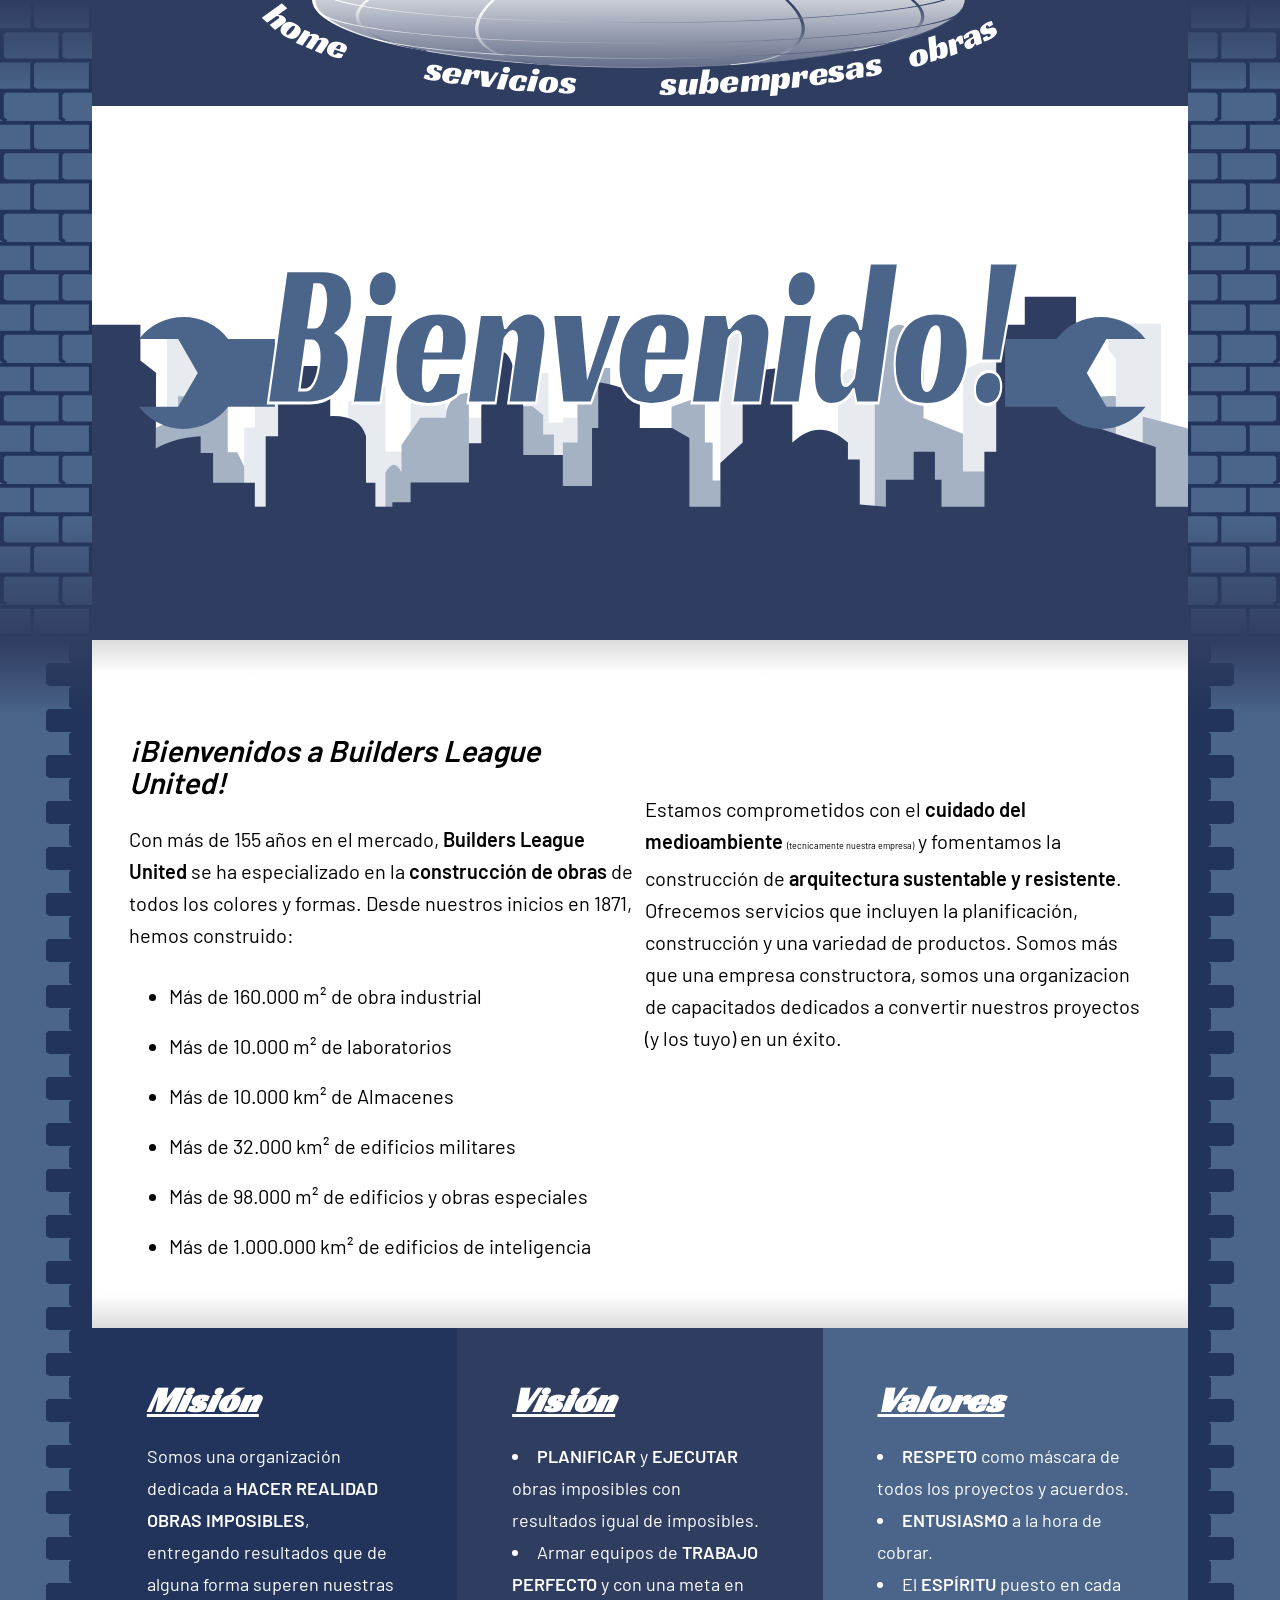
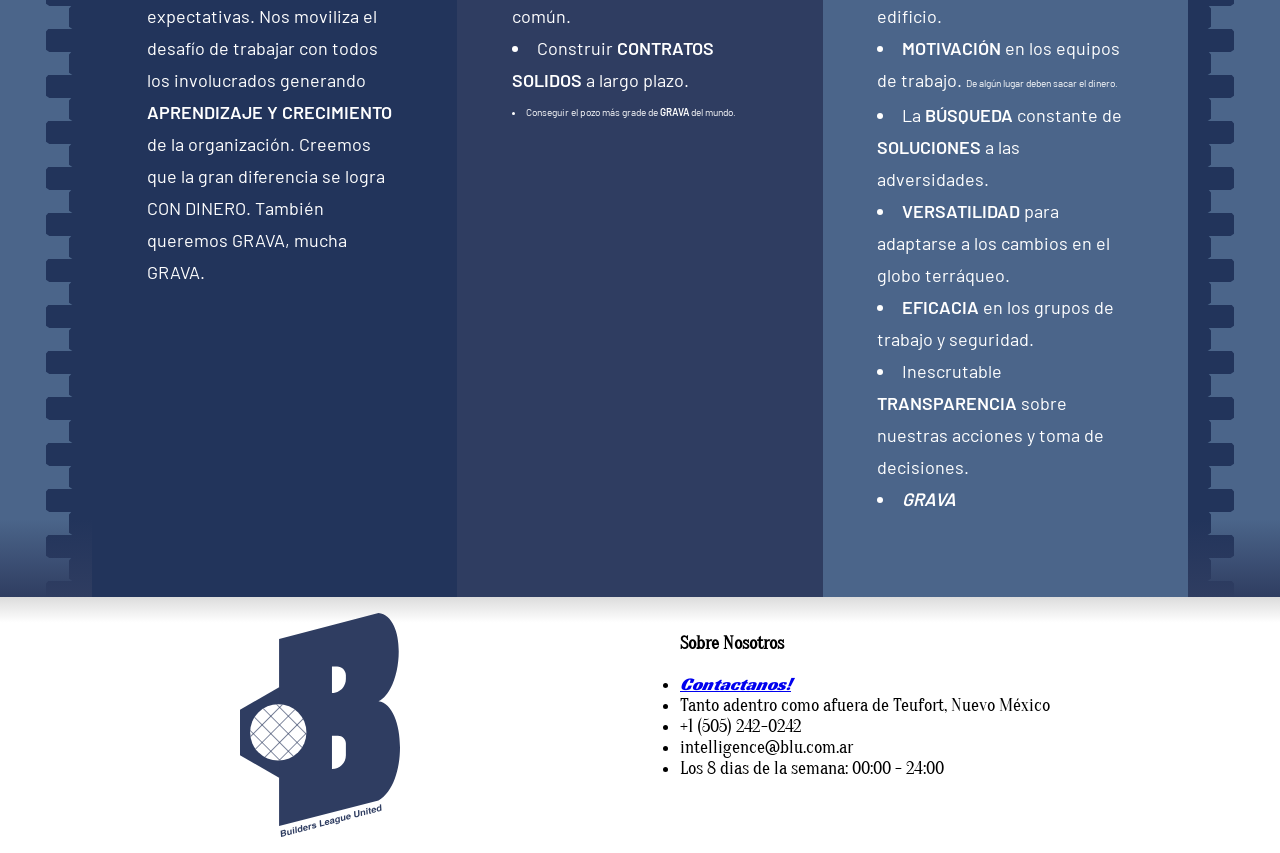
<file: index.html>
<html>
  <head>
      <meta charset="UTF-8">
      <meta name="viewport" content="width=device-width, initial-scale=1.0">
      <title>Builders League United</title>
      <link rel="stylesheet" href="style.css">
      <link rel="shortcut icon" href="Media/Isologo.svg">
  </head>

  <body>
    <header>
      <div class="side left"></div>
      <div>
        <svg class="normal" id="navbar" version="1.1" viewBox="0 0 256 32" xmlns="http://www.w3.org/2000/svg" xmlns:xlink="http://www.w3.org/1999/xlink">
        <defs>
          <linearGradient id="linearGradient119">
          <stop stop-color="#fff" offset="0"/>
          <stop stop-color="#2f3d61" offset="1"/>
          </linearGradient>
          <linearGradient id="linearGradient121" x1="-93.608" x2="93.607" y1="17.652" y2="17.652" gradientUnits="userSpaceOnUse" xlink:href="#linearGradient119"/>
          <linearGradient id="linearGradient122" x1="-98.459" x2="98.459" y1="42.365" y2="42.365" gradientUnits="userSpaceOnUse" xlink:href="#linearGradient119"/>
          <linearGradient id="linearGradient123" x1="-82.058" x2="82.058" y1="72.275" y2="72.275" gradientUnits="userSpaceOnUse" xlink:href="#linearGradient119"/>
          <linearGradient id="linearGradient124" x2="62.952" y1="77.783" y2="77.783" gradientUnits="userSpaceOnUse" xlink:href="#linearGradient119"/>
          <linearGradient id="linearGradient125" x1="-62.945" x2="0" y1="77.782" y2="77.782" gradientUnits="userSpaceOnUse" xlink:href="#linearGradient119"/>
          <linearGradient id="linearGradient126" x1="-43.42" x2="0" y1="56.889" y2="56.889" gradientUnits="userSpaceOnUse" xlink:href="#linearGradient119"/>
          <linearGradient id="linearGradient127" x2="43.422" y1="56.888" y2="56.888" gradientUnits="userSpaceOnUse" xlink:href="#linearGradient119"/>
          <linearGradient id="linearGradient128" x1="-100.5" x2="100.5" y1="50.687" y2="50.687" gradientUnits="userSpaceOnUse" xlink:href="#linearGradient119"/>
          <linearGradient id="linearGradient137" x2="0" y1="-49.809" y2="151.18" gradientUnits="userSpaceOnUse">
          <stop stop-color="#fff" offset="0"/>
          <stop stop-color="#2f3d61" offset="1"/>
          </linearGradient>
        </defs>
        <g fill="none" stroke="#000" stroke-width=".37307">
          <path id="path4" d="m218.16 22.512c24.041-5.9646 37.553-14.065 37.553-22.512" display="none"/>
          <path id="path3" d="m127.95 31.791h1e-3c33.82 5.5e-5 66.261-3.3366 90.211-9.2784" display="none"/>
          <path id="path2" d="m37.739 22.512c23.95 5.9419 56.39 9.2785 90.211 9.2784" display="none"/>
          <path id="path1" d="m0.18654 9.806e-7c-4.46e-5 8.4475 13.512 16.548 37.553 22.512" display="none"/>
        </g>
        <g>
          <path transform="matrix(1.088 0 0 .22668 128 -.19922)" d="m99.996 0.87885c-0.47194 54.824-45.061 99.121-99.996 99.121-54.935 0-99.524-44.297-99.996-99.12" fill="url(#linearGradient137)" stroke="url(#linearGradient128)"/>
          <g fill="none">
          <path transform="matrix(1.0453 -.06287 .30176 .21779 128 -.19922)" d="m42.922 13.305c-2.8174 48.938-20.961 86.695-42.922 86.695" stroke="url(#linearGradient127)"/>
          <path transform="matrix(1.0453 .06287 -.30176 .21779 128 -.19922)" d="m0 100c-15.47 0-29.766-19.06-37.501-50-2.8719-11.487-4.6775-23.964-5.4169-36.696" stroke="url(#linearGradient126)" stroke-width="1.0068"/>
          <path transform="matrix(.82246 .1484 -.71227 .17136 128 -.19922)" d="m0 100c-25.234 0-48.663-16.903-62.497-44.714" stroke="url(#linearGradient125)"/>
          <path transform="matrix(.82246 -.1484 .71227 .17136 128 -.19922)" d="m62.504 55.29c-13.436 26.949-36.415 44.71-62.504 44.71" stroke="url(#linearGradient124)"/>
          <path transform="matrix(1.088 0 0 .22668 128 -.19922)" d="m81.65 57.735a86.603 43.302 0 0 1-81.65 28.868 86.603 43.302 0 0 1-81.65-28.868" stroke="url(#linearGradient123)"/>
          <path transform="matrix(1.088 0 0 .22668 128 -.19922)" d="m97.969 20.051a98.481 49.241 0 0 1-97.969 44.228 98.481 49.241 0 0 1-97.969-44.228" stroke="url(#linearGradient122)"/>
          <path transform="matrix(1.088 0 0 .22668 128 -.19922)" d="m93.194 0.87985c-7.2021 10.536-21.479 19.752-41.084 25.865-31.894 9.9447-72.327 9.9447-104.22-1e-6 -19.606-6.1132-33.882-15.329-41.084-25.866" stroke="url(#linearGradient121)" stroke-width="1.0008"/>
          </g>
        </g>
            <text font-size="12" fill="#fff" id="nav">
          <textPath href="#path1" startOffset="50%" text-anchor="middle">
          <a href="index.html">home</a>
          </textPath>
          <textPath href="#path2" startOffset="50%" text-anchor="middle">
          <a href="./Options/servicios.html">servicios</a>
          </textPath>
          <textPath href="#path3" startOffset="50%" text-anchor="middle">
          <a href="./Options/subempresas.html">subempresas</a>
          </textPath>
          <textPath href="#path4">
          <a href="./Options/obras.html">obras</a>
          </textPath>
          </text>
        </svg>

        <svg class="mini" id="burger" viewBox="0 0 64 64" xmlns="http://www.w3.org/2000/svg" xmlns:xlink="http://www.w3.org/1999/xlink">
        <defs>
        <linearGradient id="linearGradient52">
        <stop stop-color="#2f3d61" offset="0"/>
        <stop stop-color="#fff" offset="1"/>
        </linearGradient>
        <linearGradient id="linearGradient18" x1="32" x2="32" y1="64" gradientTransform="matrix(.83174 0 0 .83174 5.3843 5.3843)" gradientUnits="userSpaceOnUse">
        <stop stop-color="#2f3d61" offset="0"/>
        <stop stop-color="#fff" offset=".5039"/>
        </linearGradient>
        <linearGradient id="linearGradient53" x1="26.591" x2="-26.591" gradientUnits="userSpaceOnUse" xlink:href="#linearGradient52"/>
        <linearGradient id="linearGradient1" x1="26.591" x2="-26.591" gradientTransform="scale(.83174)" gradientUnits="userSpaceOnUse" xlink:href="#linearGradient52"/>
        </defs>
        <circle cx="32" cy="32" r="26.616" fill="url(#linearGradient18)" stroke-width="1.6635"/>
        <g fill="none">
        <g>
        <path id="mini1" d="m0 32c-6.517e-5 17.673 14.327 32 32 32"/>
        <path id="mini2" d="m32 64c17.673 6.5e-5 32-14.327 32-32"/>
        <path id="mini3" d="m64 32c6.5e-5 -17.673-14.327-32-32-32"/>
        <path id="mini4" d="m32 0c-17.673-6.517e-5 -32 14.327-32 32"/>
        </g>
        <g transform="matrix(1.2034 0 0 1.2034 32 32)">
        <g transform="scale(.83174)" stroke="url(#linearGradient53)" stroke-width=".26458">
        <path transform="rotate(7.6307)" d="m0 26.458a5.9315 26.458 0 0 1-5.1368-13.229 5.9315 26.458 0 0 1 0-26.458 5.9315 26.458 0 0 1 5.1368-13.229"/>
        <path transform="rotate(61.813)" d="m0 26.458a22.134 26.458 0 0 1-19.168-13.229 22.134 26.458 0 0 1 0-26.458 22.134 26.458 0 0 1 19.168-13.229"/>
        <path transform="rotate(-26.565)" d="m0-26.458a16.203 26.458 0 0 1 16.203 26.458 16.203 26.458 0 0 1-16.203 26.458"/>
        </g>
        <g transform="scale(.83174)" stroke="url(#linearGradient53)" stroke-width=".26458">
        <path d="m9.4409 24.717a15.552 7.7769 0 0 1-18.882-1e-6"/>
        <path d="m24.717 9.4411a25.163 12.583 0 0 1-24.717 10.222 25.163 12.583 0 0 1-24.717-10.222"/>
        <path d="m24.717-9.4411a25.163 12.583 0 0 1-10.79 12.84 25.163 12.583 0 0 1-27.853-3e-7 25.163 12.583 0 0 1-10.79-12.84"/>
        <path d="m9.4409-24.717a15.552 7.7769 0 0 1 5.2909 8.6719 15.552 7.7769 0 0 1-14.732 5.285 15.552 7.7769 0 0 1-14.732-5.285 15.552 7.7769 0 0 1 5.2909-8.6719"/>
        </g>
        <circle cx="5.3335e-7" cy="5.3335e-7" r="22.006" stroke="url(#linearGradient1)" stroke-width=".22006"/>
        </g>
        </g>
          <text font-size="8" fill="#fff" id="nav">
          <textPath href="#mini1" startOffset="50%" text-anchor="middle">
          <a href="index.html">home</a>
          </textPath>
          <textPath href="#mini2" startOffset="50%" text-anchor="middle">
          <a href="./Options/servicios.html">servicios</a>
          </textPath>
          <textPath href="#mini3" startOffset="50%" text-anchor="middle">
          <a href="./Options/subempresas.html">subempresas</a>
          </textPath>
          <textPath href="#mini4" startOffset="50%" text-anchor="middle">
          <a href="./Options/obras.html">obras</a>
          </textPath>
          </text>
        </svg>

        <svg class="normal" id="pantalla" viewBox="0 0 512 192" xmlns="http://www.w3.org/2000/svg" xmlns:xlink="http://www.w3.org/1999/xlink">
        <rect id="background" y="-6.0445e-5" width="512" height="192" fill="#fff" stroke-width=".45827"/>
        <g>
        <path id="back" d="m474.72 101.62v12.018l3.5719 4.6013v62.04h-50.349v-60.151c-0.35617-5.6444-7.3869-2.4694-21.092 3.175v56.976h-41.207v-57.435h-12.128l-5.0188 4.3031v53.132h-32.582v-78.13c-1.8642-0.31636-3.7282-0.47438-5.5924-0.47439-5.5926-3e-5 -11.185 1.4233-16.778 4.2705v74.334h-66.77v-34.623h-6.8089v2.2345h-6.7055v-23.164h-11.737v55.552h-19.677v-34.623h-16.508v-14.589h-8.2538v2.927h-8.2543v27.539h-11.75v-30.466l-17.443 7.304v41.908h-20.538v-65.223c-8.7916-0.91047-16.47 1.2398-23.036 6.4508v28.679h-4.9764v30.093h-20.336v-53.418l4.6886-5.008v-12.995h-20.478v83.141h477.03v-11.721h-12.612v-78.659z" fill="#e7ebf0" stroke-width=".26458"/>
        </g>
        <g>
        <path id="middle" d="m377.23 102.15c-3.7962 0-7.6573 5.6419-11.583 16.926v68.158h-72.099v-12.249h-3.621v-17.767h-3.6204v-22.184l-15.579 5.503v46.697h-28.654v-64.801h-15.295v34.784h-6.8089v30.016h-4.1904v-33.745h-5.0307v-9.1364l-5.0534-4.1315h-4.1677v47.013h-25.474v-53.238a10.711 10.711 0 0 0-10.711 10.711v0.95136h-11.947l-8.8165 12.691v12.842c-1.1016-2.361-2.2768-3.5414-3.5259-3.5414s-2.5721 1.1804-3.9688 3.5414v16.043h-65.993v-18.802l-3.2494-6.6404h-4.4302v-21.829h-9.7575l-2.8985-4.3827h-10.526v11.646c-3.3121 0.0984-6.8204 1.181-10.526 3.2468v41.528h482.3v-4.7677l-5.1e-4 -36.597-21.167-5.642v42.239h-12.536v-51.593c-0.86796-0.0975-1.7243-0.15489-2.5694-0.17209-5.9152-0.12037-11.269 1.7254-16.061 5.5371v46.228h-42.794v-16.484h-10.017v-17.595l-18.43-7.3928v-26.686c-3.6666-11.284-7.3979-16.926-11.194-16.926z" fill="#a4b2c4" stroke-width=".32154"/>
        </g>
        <g>
        <path id="front" d="m435.75 89.069v13.092h-13.341v59.354h-5.5345v25.717l-20.033 1e-5v-12.624h-3.0773v-13.092h-9.9105v13.092h-12.988v12.624l-12.194-1.1107v-20.949h-5.5346v-7.9566c-8.7883-8.0413-17.447-8.0413-25.976 0v-34.784c-8.2831-0.18342-16.016 0.91715-23.199 3.3016v31.482l-10.412 9.5725v20.444h-14.483v-32.126l-8.0626-4.6772h-15.136v-0.0506l0.13229-14.658c-5.1055-3.3535-11.602-5.594-19.49-6.7216v21.379h-2.9213v27.12h-13.618v-14.501h-18.442v-22.777c-6.9655-33.62-12.065-33.697-19.677 0v17.301h-5.7971v18.347h-27.219v9.263h-8.5096v2.1017h-7.9473v-11.177h-4.378v-21.81c-1.9545-6.597-7.5259-9.7162-16.715-9.3571v-23.381h-15.87l-8.4915 6.4932v26.245h-5.7971v32.987h-5.0581v-11.232h-19.515v-13.918h-5.7971v-7.8367c-7.5697 0.34258-14.552 2.2492-20.953 5.7082l0.10904-35.332-7.3039-5.6813v-16.778h-22.608v89.838h76.068v-0.0274h64.257v0.0274h356.6l15.074-1.7e-4 -2e-5 -4.7677h-15.074v-27.952l-37.26-12.199v-58.011z" fill="#2f3d61" stroke-width=".43577"/>
        </g>
        <path id="llaveInglesaL" d="m42.797 98.548a26.149 26.149 0 0 0-20.817 10.285l18.291 0.0207 9.1271 15.851-9.1633 15.83-18.277-0.0212a26.149 26.149 0 0 0 20.781 10.333 26.149 26.149 0 0 0 20.837-10.311h21.877v-31.68h-21.881a26.149 26.149 0 0 0-20.774-10.307z" fill="#4b658a" stroke-width=".28423"/>
        <path id="llaveInglesaR" d="m471.32 98.546a26.149 26.149 0 0 0-20.776 10.309h-23.996v31.68h23.996a26.149 26.149 0 0 0 20.835 10.309 26.149 26.149 0 0 0 20.794-10.333l-18.29 0.0207-9.1638-15.83 9.1276-15.851 18.29-0.0207a26.149 26.149 0 0 0-20.817-10.285z" fill="#4b658a" stroke-width=".28423"/>
        <path id="pathTitulo" d="m85.452 140.53h341.1" fill="none"/>
        <path id="pathSubtitulo" d="m156.74 150.85 198.51-2e-3" fill="#2f3d61"/>
                <text id="titulo" font-size="12" fill="#4b658a" stroke="#fff" stroke-width="1">
              <textPath  href="#pathTitulo" startOffset="50%" text-anchor="middle">
              Bienvenido!
              </textPath>
              </text>
        </svg>
        <svg class="mini" id="pantalla-mini" viewBox="0 0 192 128" xmlns="http://www.w3.org/2000/svg">
          <rect id="background" width="192" height="128" fill="#fff" stroke-width=".45827"/>
          <path id="pathTitulo-mini" d="m3.2605e-4 76.279h191.75" fill="none" stroke-width=".99935"/>
          <path id="pathSubtitulo-mini" d="m-0.25017 83.642c85.547 19.311 113.22 18.306 192 0" fill="none"/>
          <g transform="matrix(.9987 0 0 1 .25017 0)" fill="#e7ebf0">
            <path d="m191.75 37.425c-5.5367 0.0282-11.073 1.4513-16.61 4.27v74.334h-66.77v-34.623h-6.8089v2.2345h-6.7055v-23.164h-11.737v55.552h-19.677v-34.623h-16.508v-14.589h-8.2538v2.927h-8.2543v27.539h-11.75v-30.466l-17.443 7.304v41.908h-1.4821v11.72h192z" fill="#e7ebf0"/>
          </g>
          <g>
            <path d="m191.75 122.98h-16.607v-12.249h-3.621v-17.767h-3.6204v-22.184l-15.579 5.503v46.697h-28.654v-64.801h-15.295v34.784h-6.8089v30.016h-4.1904v-33.745h-5.0307v-9.1364l-5.0534-4.1315h-4.1677v47.013h-25.474v-53.238a10.711 10.711 0 0 0-10.711 10.711v0.95137h-11.947l-8.8165 12.691v12.842c-1.1016-2.361-2.2768-3.5414-3.5259-3.5414s-2.572 1.1804-3.9688 3.5414v16.043h-18.93v4.7666h192z" fill="#a4b2c4"/>
          </g>
          <g transform="matrix(.9974 0 0 1 .49919 -.00075159)">
            <path d="m191.75 59.775c-2.1078 0.46758-4.1722 1.0366-6.1929 1.7074v31.482l-10.412 9.5725v20.444h-14.483v-32.126l-8.0626-4.6772h-15.136v-0.0506l0.13229-14.658c-5.1055-3.3535-11.602-5.594-19.49-6.7216v21.379h-2.9213v27.12h-13.618v-14.501h-18.442v-22.777c-6.9655-33.62-12.065-33.697-19.677 0v17.301h-5.7971v18.347h-27.219v9.263h-8.5096v2.1017h-7.9473v-11.177h-4.378v-21.81c-1.4072-4.7497-4.6891-7.6969-9.8464-8.8408v46.569h22.172v0.0274h169.83z" fill="#2f3d61" stroke="#22345b" stroke-width=".5"/>
          </g>
         <text id="titulo" font-size="32" fill="#4b658a" stroke="#fff" stroke-width=".5">
          <textPath  href="#pathTitulo-mini" startOffset="50%" text-anchor="middle">
          Bienvenido!
          </textPath>
          </text>

        </svg>

      </div>
      <div class="side right"></div>
    </header>
    <div class="side left"></div><!--los separadores del costado -->
    <div class="side right"></div>
    <main>
      <div class="contenedor-texto">
        <div style="padding: 5px;"><br>
        <h2>¡Bienvenidos a Builders League United!</h2>
        <p>Con más de 155 años en el mercado, <b>Builders League United</b> se ha especializado en la <b>construcción de obras</b> de todos los colores y formas. Desde nuestros inicios en 1871, hemos construido:</p>
        <ul style="line-height: 50px;">
          <li>Más de 160.000 m² de obra industrial</li>
          <li>Más de 10.000 m² de laboratorios</li>
          <li>Más de 10.000 km² de Almacenes</li>
          <li>Más de 32.000 km² de edificios militares</li>
          <li>Más de 98.000 m² de edificios y obras especiales</li>
          <li>Más de 1.000.000 km² de edificios de inteligencia</li>
        </ul> 
        </div>

        <div style="padding: 5px;"><br><br><br>
          <p>Estamos comprometidos con el <b>cuidado del medioambiente</b> <span style="font-size: xx-small;">(tecnicamente nuestra empresa)</span> y fomentamos la construcción de <b> arquitectura sustentable y resistente</b>. Ofrecemos servicios que incluyen la planificación, construcción y una variedad de productos. Somos más que una empresa constructora, somos una organizacion de capacitados dedicados a convertir nuestros proyectos (y los tuyo) en un éxito.</p>
        </div>

      </div>
      <div class="contenedor-cartas">
        <div id="mision">
          <br><h1>Misión</h1>
          <p>
            Somos una organización dedicada a <b>HACER REALIDAD OBRAS IMPOSIBLES</b>, entregando resultados que de alguna forma superen nuestras expectativas.
            Nos moviliza el desafío de trabajar con todos los involucrados generando <b>APRENDIZAJE Y CRECIMIENTO</b> de la organización.
            Creemos que la gran diferencia se logra CON DINERO. También queremos GRAVA, mucha GRAVA.
          </p>
        </div>

        <div id="vision" >
        <br><h1>Visión</h1>
            <p>
                <li><b>PLANIFICAR</b> y <b>EJECUTAR</b> obras imposibles con resultados igual de imposibles.</li>
                <li>Armar equipos de <b>TRABAJO PERFECTO</b> y con una meta en común.</li>
                <li>Construir <b>CONTRATOS SOLIDOS</b> a largo plazo.</li>
                <li style="font-size: x-small;">Conseguir el pozo más grade de <b>GRAVA</b> del mundo.</li>
            </p>
        </div>

        <div id="valores" >
          <br><h1>Valores</h1>
          <p>
              <li><b>RESPETO</b> como máscara de todos los proyectos y acuerdos.</li>
              <li><b>ENTUSIASMO</b> a la hora de cobrar.</li>
              <li>El <b>ESPÍRITU</b> puesto en cada edificio.</li>
              <li><b>MOTIVACIÓN</b> en los equipos de trabajo. <span style="font-size: x-small;">De algún lugar deben sacar el dinero.</span></li>
              <li>La <b>BÚSQUEDA</b>  constante de <b>SOLUCIONES</b> a las adversidades.</li>
              <li><b>VERSATILIDAD</b> para adaptarse a los cambios en el globo terráqueo.</li>
              <li><b>EFICACIA</b> en los grupos de trabajo y seguridad.</li>
              <li>Inescrutable <b>TRANSPARENCIA</b> sobre nuestras acciones y toma de decisiones.</li>
              <li><b style="font-style: italic;">GRAVA</b></li><br><br>
          </p>
        </div>
    </div>
    </main>

    <footer>
      <div style="text-align: center; align-self: center;">
      <img src="Media/small_blu.svg" alt="Itty Bitty Loggo" width="160px">
      </div>

      <div style="display: flex; font-size:large;">
        <ul>
          <p><b>Sobre Nosotros</b></p>
          <li><a href="./Options/contacto.html" style="font-family: racing;font-style: italic;">Contactanos!</a></li>
          <li>Tanto adentro como afuera de Teufort, Nuevo México </li>
          <li>+1 (505) 242-0242</li>
          <li>intelligence@blu.com.ar</li>
          <li>Los 8 dias de la semana: 00:00 - 24:00</li>
        </ul>
      </div>
    </footer>
  </body>
  <script src="Jscript/hover.js"></script>
</html>
</file>
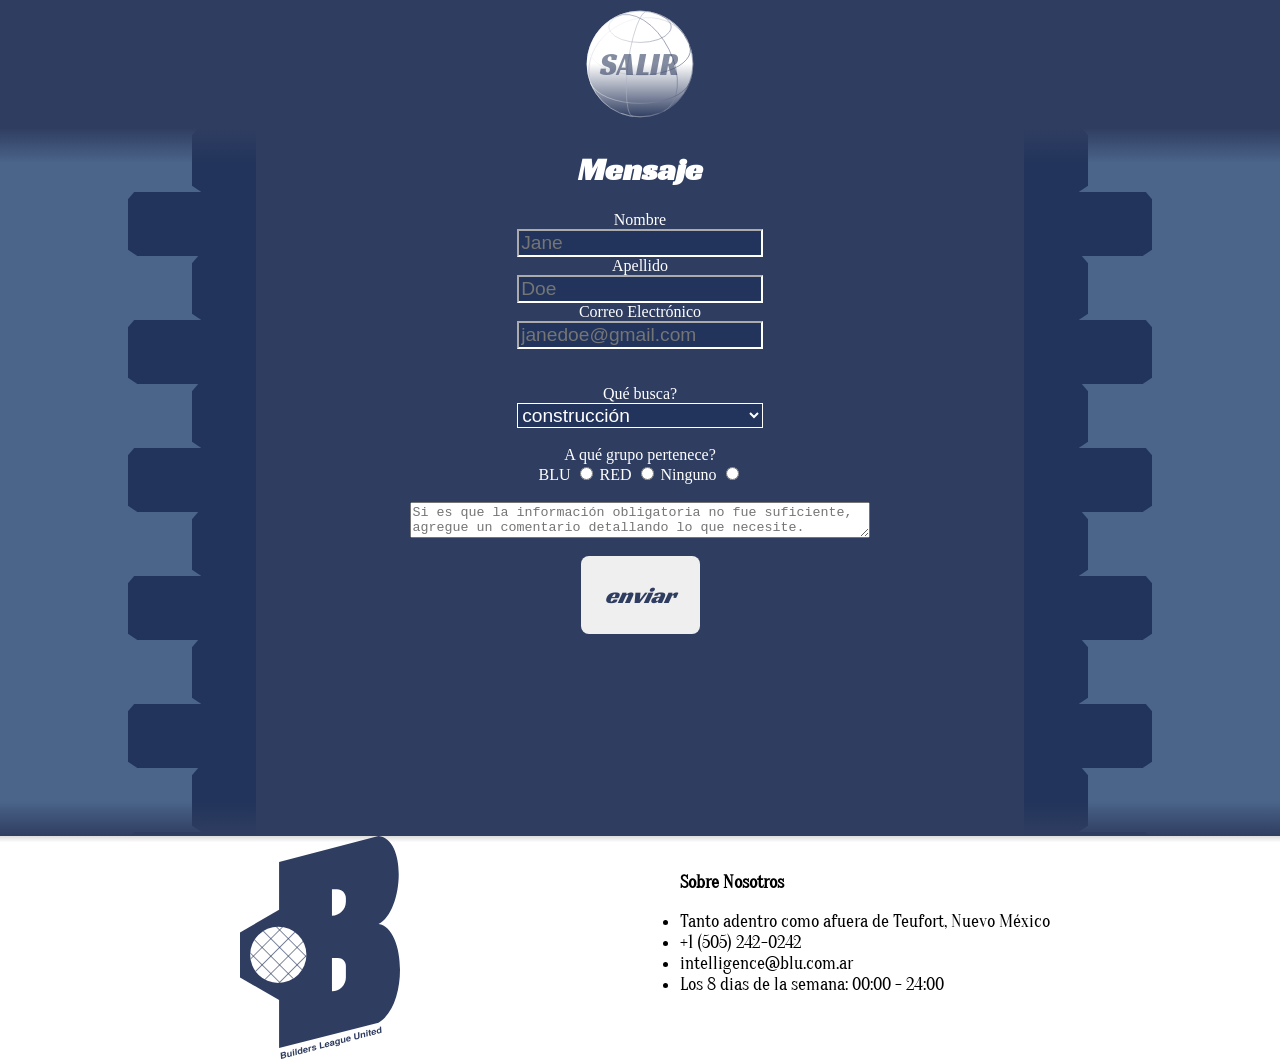
<file: Options/contacto.html>
<html>
  <head>
      <meta charset="UTF-8">
      <meta name="viewport" content="width=device-width, initial-scale=1.0">
      <title>Builders League United</title>
      <link rel="stylesheet" href="../style.css">
      <link rel="shortcut icon" href="Media/Isologo.svg">
  </head>

  <body id="body-cuestionario">
    <header>
      <div>
        <a href="../index.html">
<svg id="salir" version="1.1" viewBox="0 0 64 64" xmlns="http://www.w3.org/2000/svg" xmlns:xlink="http://www.w3.org/1999/xlink">
 <defs>
  <linearGradient id="linearGradient52">
   <stop stop-color="#2f3d61" offset="0"/>
   <stop stop-color="#fff" offset="1"/>
  </linearGradient>
  <linearGradient id="linearGradient18" x1="32" x2="32" y1="64" gradientTransform="matrix(.83174 0 0 .83174 5.3843 5.3843)" gradientUnits="userSpaceOnUse">
   <stop stop-color="#2f3d61" offset="0"/>
   <stop stop-color="#fff" offset=".5039"/>
  </linearGradient>
  <linearGradient id="linearGradient53" x1="26.591" x2="-26.591" gradientUnits="userSpaceOnUse" xlink:href="#linearGradient52"/>
  <linearGradient id="linearGradient1" x1="26.591" x2="-26.591" gradientTransform="scale(.83174)" gradientUnits="userSpaceOnUse" xlink:href="#linearGradient52"/>
 </defs>
 <circle cx="32" cy="32" r="26.616" fill="url(#linearGradient18)" stroke-width="1.6635"/>
 <g fill="none">
  <path d="m0 32c-6.517e-5 17.673 14.327 32 32 32"/>
  <path d="m32 64c17.673 6.5e-5 32-14.327 32-32"/>
  <path d="m64 32c6.5e-5 -17.673-14.327-32-32-32"/>
  <path d="m32 0c-17.673-6.517e-5 -32 14.327-32 32"/>
  <g transform="matrix(1.2034,0,0,1.2034,32,32)">
   <g transform="scale(.83174)" stroke="url(#linearGradient53)" stroke-width=".26458">
    <path transform="rotate(7.6307)" d="m0 26.458a5.9315 26.458 0 0 1-5.1368-13.229 5.9315 26.458 0 0 1 0-26.458 5.9315 26.458 0 0 1 5.1368-13.229"/>
    <path transform="rotate(61.813)" d="m0 26.458a22.134 26.458 0 0 1-19.168-13.229 22.134 26.458 0 0 1 0-26.458 22.134 26.458 0 0 1 19.168-13.229"/>
    <path transform="rotate(-26.565)" d="M 0,-26.458 A 16.203,26.458 0 0 1 16.203,0 16.203,26.458 0 0 1 0,26.458"/>
   </g>
   <g transform="scale(.83174)" stroke="url(#linearGradient53)" stroke-width=".26458">
    <path d="m9.4409 24.717a15.552 7.7769 0 0 1-18.882-1e-6"/>
    <path d="m24.717 9.4411a25.163 12.583 0 0 1-24.717 10.222 25.163 12.583 0 0 1-24.717-10.222"/>
    <path d="m24.717-9.4411a25.163 12.583 0 0 1-10.79 12.84 25.163 12.583 0 0 1-27.853-3e-7 25.163 12.583 0 0 1-10.79-12.84"/>
    <path d="m9.4409-24.717a15.552 7.7769 0 0 1 5.2909 8.6719 15.552 7.7769 0 0 1-14.732 5.285 15.552 7.7769 0 0 1-14.732-5.285 15.552 7.7769 0 0 1 5.2909-8.6719"/>
   </g>
   <circle cx="5.3335e-7" cy="5.3335e-7" r="22.006" stroke="url(#linearGradient1)" stroke-width=".22006"/>
  </g>
 </g>
 <text transform="scale(.96221 1.0393)" x="12.571987" y="36.242611" fill="#2f3d61" fill-opacity=".59186" font-family="'racing'" font-size="15.271px" stroke-width="1.3528" style="line-height:0" xml:space="preserve"><tspan x="12.571987" y="36.242611" stroke-width="1.3528">SALIR</tspan></text>
</svg>
        </a>
      </div>
    </header>
    <div class="side left"></div><!--los separadores del costado -->
    <div class="side right"></div>
    <main style="background: #2f3d61;">
          <form>
            <h1 style="font-family: racing;">Mensaje</h1>
            <div class="datos-personales">
                <label for="nombre">Nombre</label><br>
                <input id="nombre"type="text" placeholder="Jane" required><br>
                <label for="apellido">Apellido</label><br>
                <input id="apellido" type="text" placeholder="Doe" required><br>
                <label for="correo">Correo Electrónico</label><br>
                <input id="correo" type="email" placeholder="janedoe@gmail.com" required><br>
            </div>
            <div>
            <br><br>
            <div class="que-busca">
            <label>Qué busca?</label><br>
            <select required>
            <option>construcción</option>
            <option>Materia Prima</option>
            <option>Productos Alimenticios</option>
            </select><br><br>
            <label>A qué grupo pertenece?</label><br>
            <label for="BLU">BLU</label>
            <input id="BLU" type="radio" name="Modalidad">
            <label for="RED">RED</label>
            <input id="RED" type="radio" name="Modalidad">
            <label for="Ninguno">Ninguno</label>
            <input id="Ninguno" type="radio" name="Modalidad"><br>
            <br>
            </div>
  
            <div class="comentario">

            <textarea placeholder="Si es que la información obligatoria no fue suficiente, agregue un comentario detallando lo que necesite."></textarea>
            <br><br>
            </div>
            <button>enviar</button>
            </div>

        <br><br>
        </form>
    </main>

    <footer>
      <div style="text-align: center; align-self: center;">
      <img src="../Media/small_blu.svg" alt="Itty Bitty Loggo" width="160px">
      </div>

      <div style="display: flex; font-size:large;">
        <ul>
          <p><b>Sobre Nosotros</b></p>
          <li>Tanto adentro como afuera de Teufort, Nuevo México </li>
          <li>+1 (505) 242-0242</li>
          <li>intelligence@blu.com.ar</li>
          <li>Los 8 dias de la semana: 00:00 - 24:00</li>
        </ul>
      </div>
    </footer>
  </body>
</html>
</file>
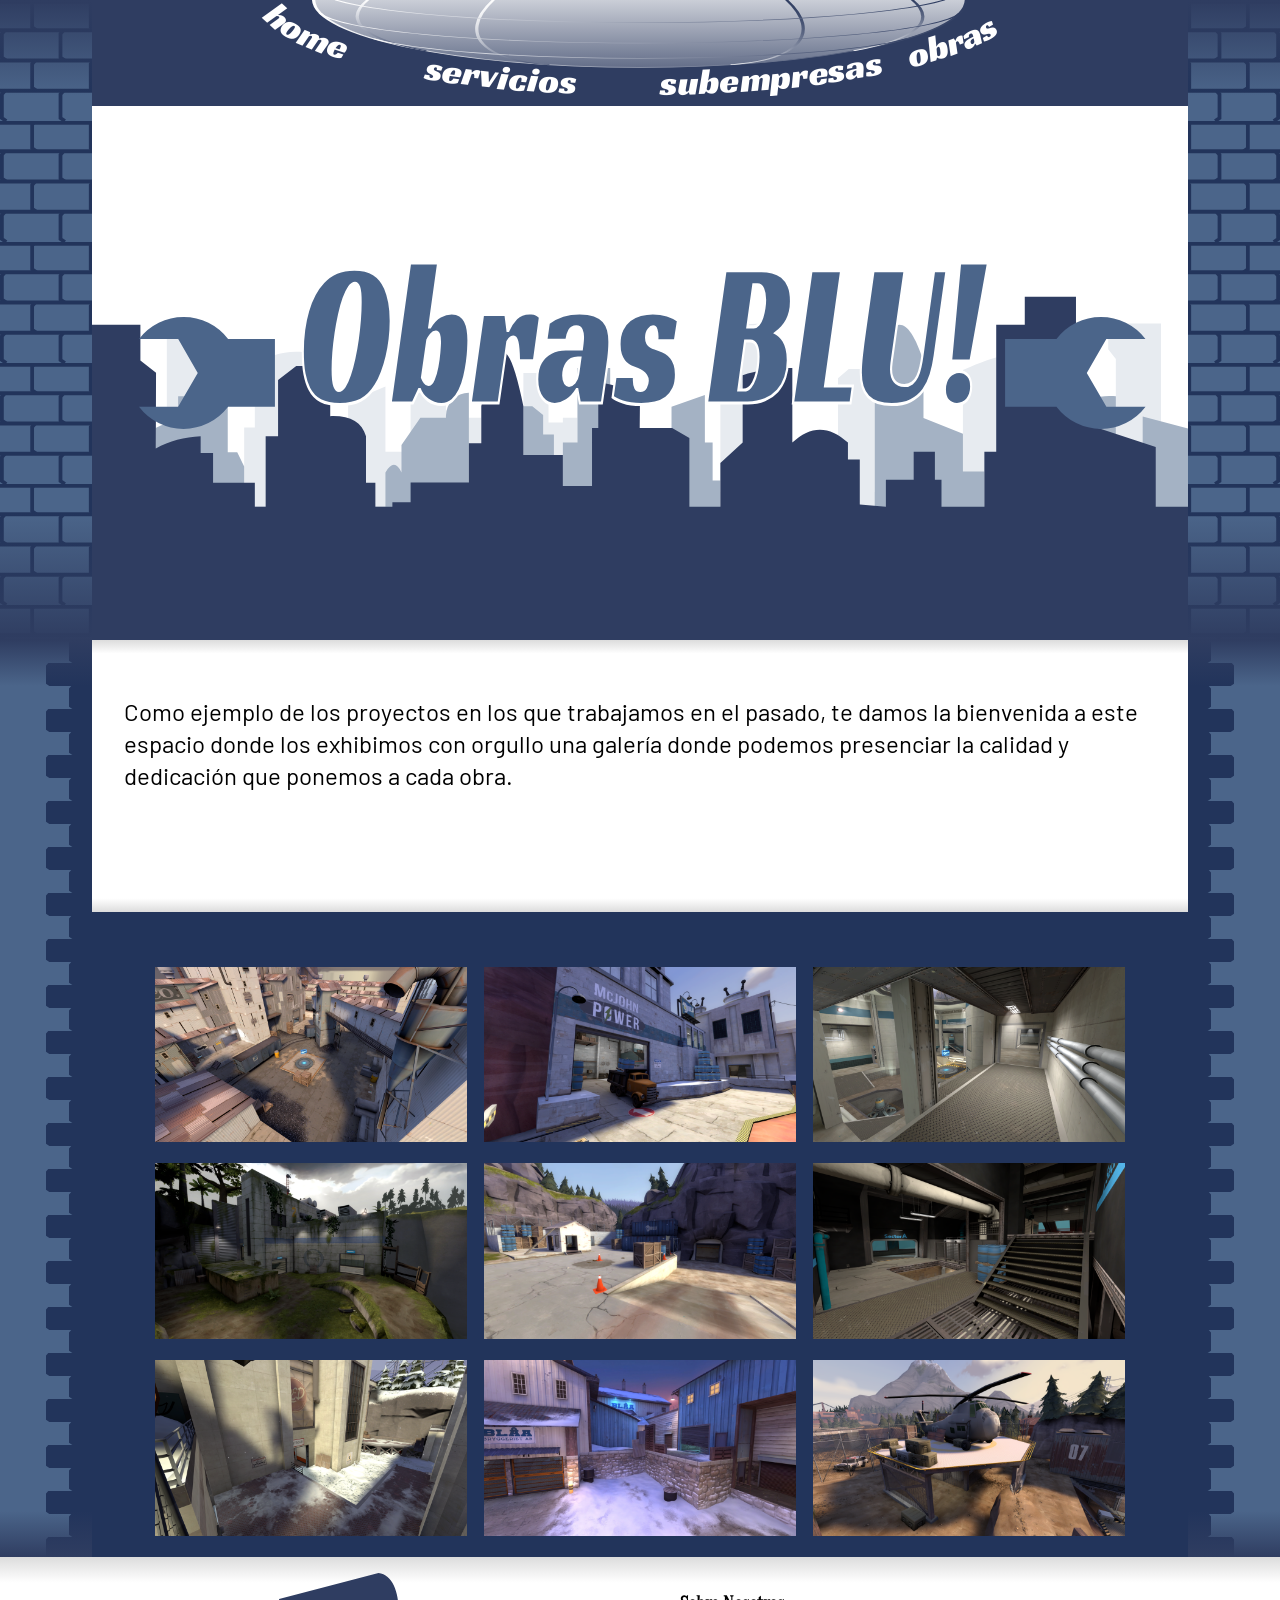
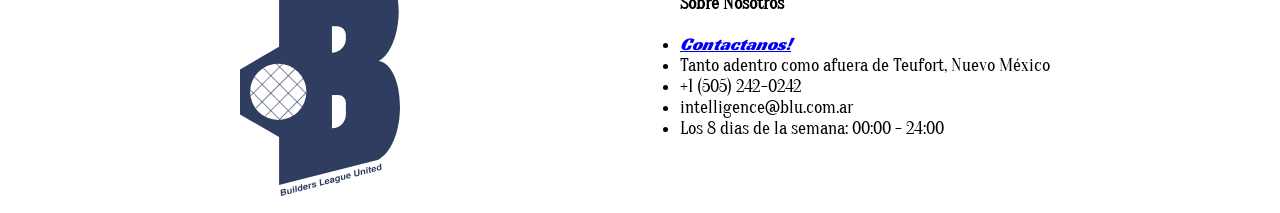
<file: Options/obras.html>
<html>
    <head>
        <meta charset="UTF-8">
        <meta name="viewport" content="width=device-width, initial-scale=1.0">
        <title>Builders League United</title>
        <link rel="stylesheet" href="../style.css">
        <link rel="shortcut icon" href="Media/Isologo.svg">
    </head>

    <body>

    <header>
      <div class="side left"></div>
      <div>
        <svg class="normal" id="navbar" version="1.1" viewBox="0 0 256 32" xmlns="http://www.w3.org/2000/svg" xmlns:xlink="http://www.w3.org/1999/xlink">
        <defs>
          <linearGradient id="linearGradient119">
          <stop stop-color="#fff" offset="0"/>
          <stop stop-color="#2f3d61" offset="1"/>
          </linearGradient>
          <linearGradient id="linearGradient121" x1="-93.608" x2="93.607" y1="17.652" y2="17.652" gradientUnits="userSpaceOnUse" xlink:href="#linearGradient119"/>
          <linearGradient id="linearGradient122" x1="-98.459" x2="98.459" y1="42.365" y2="42.365" gradientUnits="userSpaceOnUse" xlink:href="#linearGradient119"/>
          <linearGradient id="linearGradient123" x1="-82.058" x2="82.058" y1="72.275" y2="72.275" gradientUnits="userSpaceOnUse" xlink:href="#linearGradient119"/>
          <linearGradient id="linearGradient124" x2="62.952" y1="77.783" y2="77.783" gradientUnits="userSpaceOnUse" xlink:href="#linearGradient119"/>
          <linearGradient id="linearGradient125" x1="-62.945" x2="0" y1="77.782" y2="77.782" gradientUnits="userSpaceOnUse" xlink:href="#linearGradient119"/>
          <linearGradient id="linearGradient126" x1="-43.42" x2="0" y1="56.889" y2="56.889" gradientUnits="userSpaceOnUse" xlink:href="#linearGradient119"/>
          <linearGradient id="linearGradient127" x2="43.422" y1="56.888" y2="56.888" gradientUnits="userSpaceOnUse" xlink:href="#linearGradient119"/>
          <linearGradient id="linearGradient128" x1="-100.5" x2="100.5" y1="50.687" y2="50.687" gradientUnits="userSpaceOnUse" xlink:href="#linearGradient119"/>
          <linearGradient id="linearGradient137" x2="0" y1="-49.809" y2="151.18" gradientUnits="userSpaceOnUse">
          <stop stop-color="#fff" offset="0"/>
          <stop stop-color="#2f3d61" offset="1"/>
          </linearGradient>
        </defs>
        <g fill="none" stroke="#000" stroke-width=".37307">
          <path id="path4" d="m218.16 22.512c24.041-5.9646 37.553-14.065 37.553-22.512" display="none"/>
          <path id="path3" d="m127.95 31.791h1e-3c33.82 5.5e-5 66.261-3.3366 90.211-9.2784" display="none"/>
          <path id="path2" d="m37.739 22.512c23.95 5.9419 56.39 9.2785 90.211 9.2784" display="none"/>
          <path id="path1" d="m0.18654 9.806e-7c-4.46e-5 8.4475 13.512 16.548 37.553 22.512" display="none"/>
        </g>
        <g>
          <path transform="matrix(1.088 0 0 .22668 128 -.19922)" d="m99.996 0.87885c-0.47194 54.824-45.061 99.121-99.996 99.121-54.935 0-99.524-44.297-99.996-99.12" fill="url(#linearGradient137)" stroke="url(#linearGradient128)"/>
          <g fill="none">
          <path transform="matrix(1.0453 -.06287 .30176 .21779 128 -.19922)" d="m42.922 13.305c-2.8174 48.938-20.961 86.695-42.922 86.695" stroke="url(#linearGradient127)"/>
          <path transform="matrix(1.0453 .06287 -.30176 .21779 128 -.19922)" d="m0 100c-15.47 0-29.766-19.06-37.501-50-2.8719-11.487-4.6775-23.964-5.4169-36.696" stroke="url(#linearGradient126)" stroke-width="1.0068"/>
          <path transform="matrix(.82246 .1484 -.71227 .17136 128 -.19922)" d="m0 100c-25.234 0-48.663-16.903-62.497-44.714" stroke="url(#linearGradient125)"/>
          <path transform="matrix(.82246 -.1484 .71227 .17136 128 -.19922)" d="m62.504 55.29c-13.436 26.949-36.415 44.71-62.504 44.71" stroke="url(#linearGradient124)"/>
          <path transform="matrix(1.088 0 0 .22668 128 -.19922)" d="m81.65 57.735a86.603 43.302 0 0 1-81.65 28.868 86.603 43.302 0 0 1-81.65-28.868" stroke="url(#linearGradient123)"/>
          <path transform="matrix(1.088 0 0 .22668 128 -.19922)" d="m97.969 20.051a98.481 49.241 0 0 1-97.969 44.228 98.481 49.241 0 0 1-97.969-44.228" stroke="url(#linearGradient122)"/>
          <path transform="matrix(1.088 0 0 .22668 128 -.19922)" d="m93.194 0.87985c-7.2021 10.536-21.479 19.752-41.084 25.865-31.894 9.9447-72.327 9.9447-104.22-1e-6 -19.606-6.1132-33.882-15.329-41.084-25.866" stroke="url(#linearGradient121)" stroke-width="1.0008"/>
          </g>
        </g>
            <text font-size="12" fill="#fff" id="nav">
          <textPath href="#path1" startOffset="50%" text-anchor="middle">
          <a href="../index.html">home</a>
          </textPath>
          <textPath href="#path2" startOffset="50%" text-anchor="middle">
          <a href="servicios.html">servicios</a>
          </textPath>
          <textPath href="#path3" startOffset="50%" text-anchor="middle">
          <a href="subempresas.html">subempresas</a>
          </textPath>
          <textPath href="#path4">
          <a href="obras.html">obras</a>
          </textPath>
          </text>
        </svg>

        <svg class="mini" id="burger" viewBox="0 0 64 64" xmlns="http://www.w3.org/2000/svg" xmlns:xlink="http://www.w3.org/1999/xlink">
        <defs>
        <linearGradient id="linearGradient52">
        <stop stop-color="#2f3d61" offset="0"/>
        <stop stop-color="#fff" offset="1"/>
        </linearGradient>
        <linearGradient id="linearGradient18" x1="32" x2="32" y1="64" gradientTransform="matrix(.83174 0 0 .83174 5.3843 5.3843)" gradientUnits="userSpaceOnUse">
        <stop stop-color="#2f3d61" offset="0"/>
        <stop stop-color="#fff" offset=".5039"/>
        </linearGradient>
        <linearGradient id="linearGradient53" x1="26.591" x2="-26.591" gradientUnits="userSpaceOnUse" xlink:href="#linearGradient52"/>
        <linearGradient id="linearGradient1" x1="26.591" x2="-26.591" gradientTransform="scale(.83174)" gradientUnits="userSpaceOnUse" xlink:href="#linearGradient52"/>
        </defs>
        <circle cx="32" cy="32" r="26.616" fill="url(#linearGradient18)" stroke-width="1.6635"/>
        <g fill="none">
        <g>
        <path id="mini1" d="m0 32c-6.517e-5 17.673 14.327 32 32 32"/>
        <path id="mini2" d="m32 64c17.673 6.5e-5 32-14.327 32-32"/>
        <path id="mini3" d="m64 32c6.5e-5 -17.673-14.327-32-32-32"/>
        <path id="mini4" d="m32 0c-17.673-6.517e-5 -32 14.327-32 32"/>
        </g>
        <g transform="matrix(1.2034 0 0 1.2034 32 32)">
        <g transform="scale(.83174)" stroke="url(#linearGradient53)" stroke-width=".26458">
        <path transform="rotate(7.6307)" d="m0 26.458a5.9315 26.458 0 0 1-5.1368-13.229 5.9315 26.458 0 0 1 0-26.458 5.9315 26.458 0 0 1 5.1368-13.229"/>
        <path transform="rotate(61.813)" d="m0 26.458a22.134 26.458 0 0 1-19.168-13.229 22.134 26.458 0 0 1 0-26.458 22.134 26.458 0 0 1 19.168-13.229"/>
        <path transform="rotate(-26.565)" d="m0-26.458a16.203 26.458 0 0 1 16.203 26.458 16.203 26.458 0 0 1-16.203 26.458"/>
        </g>
        <g transform="scale(.83174)" stroke="url(#linearGradient53)" stroke-width=".26458">
        <path d="m9.4409 24.717a15.552 7.7769 0 0 1-18.882-1e-6"/>
        <path d="m24.717 9.4411a25.163 12.583 0 0 1-24.717 10.222 25.163 12.583 0 0 1-24.717-10.222"/>
        <path d="m24.717-9.4411a25.163 12.583 0 0 1-10.79 12.84 25.163 12.583 0 0 1-27.853-3e-7 25.163 12.583 0 0 1-10.79-12.84"/>
        <path d="m9.4409-24.717a15.552 7.7769 0 0 1 5.2909 8.6719 15.552 7.7769 0 0 1-14.732 5.285 15.552 7.7769 0 0 1-14.732-5.285 15.552 7.7769 0 0 1 5.2909-8.6719"/>
        </g>
        <circle cx="5.3335e-7" cy="5.3335e-7" r="22.006" stroke="url(#linearGradient1)" stroke-width=".22006"/>
        </g>
        </g>
          <text font-size="8" fill="#fff" id="nav">
          <textPath href="#mini1" startOffset="50%" text-anchor="middle">
          <a href="../index.html">home</a>
          </textPath>
          <textPath href="#mini2" startOffset="50%" text-anchor="middle">
          <a href="servicios.html">servicios</a>
          </textPath>
          <textPath href="#mini3" startOffset="50%" text-anchor="middle">
          <a href="subempresas.html">subempresas</a>
          </textPath>
          <textPath href="#mini4" startOffset="50%" text-anchor="middle">
          <a href="obras.html">obras</a>
          </textPath>
          </text>
        </svg>

        <svg class="normal" id="pantalla" viewBox="0 0 512 192" xmlns="http://www.w3.org/2000/svg" xmlns:xlink="http://www.w3.org/1999/xlink">
        <rect id="background" y="-6.0445e-5" width="512" height="192" fill="#fff" stroke-width=".45827"/>
        <g>
        <path id="back" d="m474.72 101.62v12.018l3.5719 4.6013v62.04h-50.349v-60.151c-0.35617-5.6444-7.3869-2.4694-21.092 3.175v56.976h-41.207v-57.435h-12.128l-5.0188 4.3031v53.132h-32.582v-78.13c-1.8642-0.31636-3.7282-0.47438-5.5924-0.47439-5.5926-3e-5 -11.185 1.4233-16.778 4.2705v74.334h-66.77v-34.623h-6.8089v2.2345h-6.7055v-23.164h-11.737v55.552h-19.677v-34.623h-16.508v-14.589h-8.2538v2.927h-8.2543v27.539h-11.75v-30.466l-17.443 7.304v41.908h-20.538v-65.223c-8.7916-0.91047-16.47 1.2398-23.036 6.4508v28.679h-4.9764v30.093h-20.336v-53.418l4.6886-5.008v-12.995h-20.478v83.141h477.03v-11.721h-12.612v-78.659z" fill="#e7ebf0" stroke-width=".26458"/>
        </g>
        <g>
        <path id="middle" d="m377.23 102.15c-3.7962 0-7.6573 5.6419-11.583 16.926v68.158h-72.099v-12.249h-3.621v-17.767h-3.6204v-22.184l-15.579 5.503v46.697h-28.654v-64.801h-15.295v34.784h-6.8089v30.016h-4.1904v-33.745h-5.0307v-9.1364l-5.0534-4.1315h-4.1677v47.013h-25.474v-53.238a10.711 10.711 0 0 0-10.711 10.711v0.95136h-11.947l-8.8165 12.691v12.842c-1.1016-2.361-2.2768-3.5414-3.5259-3.5414s-2.5721 1.1804-3.9688 3.5414v16.043h-65.993v-18.802l-3.2494-6.6404h-4.4302v-21.829h-9.7575l-2.8985-4.3827h-10.526v11.646c-3.3121 0.0984-6.8204 1.181-10.526 3.2468v41.528h482.3v-4.7677l-5.1e-4 -36.597-21.167-5.642v42.239h-12.536v-51.593c-0.86796-0.0975-1.7243-0.15489-2.5694-0.17209-5.9152-0.12037-11.269 1.7254-16.061 5.5371v46.228h-42.794v-16.484h-10.017v-17.595l-18.43-7.3928v-26.686c-3.6666-11.284-7.3979-16.926-11.194-16.926z" fill="#a4b2c4" stroke-width=".32154"/>
        </g>
        <g>
        <path id="front" d="m435.75 89.069v13.092h-13.341v59.354h-5.5345v25.717l-20.033 1e-5v-12.624h-3.0773v-13.092h-9.9105v13.092h-12.988v12.624l-12.194-1.1107v-20.949h-5.5346v-7.9566c-8.7883-8.0413-17.447-8.0413-25.976 0v-34.784c-8.2831-0.18342-16.016 0.91715-23.199 3.3016v31.482l-10.412 9.5725v20.444h-14.483v-32.126l-8.0626-4.6772h-15.136v-0.0506l0.13229-14.658c-5.1055-3.3535-11.602-5.594-19.49-6.7216v21.379h-2.9213v27.12h-13.618v-14.501h-18.442v-22.777c-6.9655-33.62-12.065-33.697-19.677 0v17.301h-5.7971v18.347h-27.219v9.263h-8.5096v2.1017h-7.9473v-11.177h-4.378v-21.81c-1.9545-6.597-7.5259-9.7162-16.715-9.3571v-23.381h-15.87l-8.4915 6.4932v26.245h-5.7971v32.987h-5.0581v-11.232h-19.515v-13.918h-5.7971v-7.8367c-7.5697 0.34258-14.552 2.2492-20.953 5.7082l0.10904-35.332-7.3039-5.6813v-16.778h-22.608v89.838h76.068v-0.0274h64.257v0.0274h356.6l15.074-1.7e-4 -2e-5 -4.7677h-15.074v-27.952l-37.26-12.199v-58.011z" fill="#2f3d61" stroke-width=".43577"/>
        </g>
        <path id="llaveInglesaL" d="m42.797 98.548a26.149 26.149 0 0 0-20.817 10.285l18.291 0.0207 9.1271 15.851-9.1633 15.83-18.277-0.0212a26.149 26.149 0 0 0 20.781 10.333 26.149 26.149 0 0 0 20.837-10.311h21.877v-31.68h-21.881a26.149 26.149 0 0 0-20.774-10.307z" fill="#4b658a" stroke-width=".28423"/>
        <path id="llaveInglesaR" d="m471.32 98.546a26.149 26.149 0 0 0-20.776 10.309h-23.996v31.68h23.996a26.149 26.149 0 0 0 20.835 10.309 26.149 26.149 0 0 0 20.794-10.333l-18.29 0.0207-9.1638-15.83 9.1276-15.851 18.29-0.0207a26.149 26.149 0 0 0-20.817-10.285z" fill="#4b658a" stroke-width=".28423"/>
        <path id="pathTitulo" d="m85.452 140.53h341.1" fill="none"/>
        <path id="pathSubtitulo" d="m156.74 150.85 198.51-2e-3" fill="#2f3d61"/>
                <text id="titulo" font-size="12" fill="#4b658a" stroke="#fff" stroke-width="1">
              <textPath  href="#pathTitulo" startOffset="50%" text-anchor="middle">
              Obras BLU!
              </textPath>
              </text>
        </svg>
        <svg class="mini" id="pantalla-mini" viewBox="0 0 192 128" xmlns="http://www.w3.org/2000/svg">
          <rect id="background" width="192" height="128" fill="#fff" stroke-width=".45827"/>
          <path id="pathTitulo-mini" d="m3.2605e-4 76.279h191.75" fill="none" stroke-width=".99935"/>
          <path id="pathSubtitulo-mini" d="m-0.25017 83.642c85.547 19.311 113.22 18.306 192 0" fill="none"/>
          <g transform="matrix(.9987 0 0 1 .25017 0)" fill="#e7ebf0">
            <path d="m191.75 37.425c-5.5367 0.0282-11.073 1.4513-16.61 4.27v74.334h-66.77v-34.623h-6.8089v2.2345h-6.7055v-23.164h-11.737v55.552h-19.677v-34.623h-16.508v-14.589h-8.2538v2.927h-8.2543v27.539h-11.75v-30.466l-17.443 7.304v41.908h-1.4821v11.72h192z" fill="#e7ebf0"/>
          </g>
          <g>
            <path d="m191.75 122.98h-16.607v-12.249h-3.621v-17.767h-3.6204v-22.184l-15.579 5.503v46.697h-28.654v-64.801h-15.295v34.784h-6.8089v30.016h-4.1904v-33.745h-5.0307v-9.1364l-5.0534-4.1315h-4.1677v47.013h-25.474v-53.238a10.711 10.711 0 0 0-10.711 10.711v0.95137h-11.947l-8.8165 12.691v12.842c-1.1016-2.361-2.2768-3.5414-3.5259-3.5414s-2.572 1.1804-3.9688 3.5414v16.043h-18.93v4.7666h192z" fill="#a4b2c4"/>
          </g>
          <g transform="matrix(.9974 0 0 1 .49919 -.00075159)">
            <path d="m191.75 59.775c-2.1078 0.46758-4.1722 1.0366-6.1929 1.7074v31.482l-10.412 9.5725v20.444h-14.483v-32.126l-8.0626-4.6772h-15.136v-0.0506l0.13229-14.658c-5.1055-3.3535-11.602-5.594-19.49-6.7216v21.379h-2.9213v27.12h-13.618v-14.501h-18.442v-22.777c-6.9655-33.62-12.065-33.697-19.677 0v17.301h-5.7971v18.347h-27.219v9.263h-8.5096v2.1017h-7.9473v-11.177h-4.378v-21.81c-1.4072-4.7497-4.6891-7.6969-9.8464-8.8408v46.569h22.172v0.0274h169.83z" fill="#2f3d61" stroke="#22345b" stroke-width=".5"/>
          </g>
         <text id="titulo" font-size="32" fill="#4b658a" stroke="#fff" stroke-width=".5">
          <textPath  href="#pathTitulo-mini" startOffset="50%" text-anchor="middle">
          Obras BLU!
          </textPath>
          </text>

        </svg>

      </div>
      <div class="side right"></div>
    </header>

        <div class="side left"></div><!--el separador de los costados-->
        <div class="side right"></div>
      <main>
        <div class="contenedor-texto" style="grid-template-columns: 1fr; font-size: 24px;">
            <p>Como ejemplo de los proyectos en los que trabajamos en el pasado, te damos la bienvenida a este espacio donde los exhibimos con orgullo una galería donde podemos presenciar la calidad y dedicación que ponemos a cada obra.<br><br><br></p>
        </div>

        <div class="contenedor-galeria">
            <div>
                <img src="../Media/Foundry.png" alt="1">
                <p>Fundidora "BLU Blast Complex " en Teufort</p><br><br>
            </div>
            <div>
                <img src="../Media/Powerhouse.png" alt="1">
                <p>Central eléctrica "McJohn Power", ubicada Teufort</p><br><br>
            </div>
            <div>
                <img src="../Media/Proccess.png" alt="1">
                <p>Distribuidora de gas natural "Proccess" en Teufort </p><br><br>
            </div>
            <div>
                <img src="../Media/Fulgur.png" alt="1">
                <p>Red de radio "General Radio Network", Australia </p><br><br>
            </div>
            <div>
                <img src="../Media/Gorge.png" alt="1">
                <p>Empresa de Logística "Gorge Logistics", Teufort </p><br><br>
            </div>
            <div>
                <img src="../Media/hadal.png" alt="1">
                <p>Instituto de Investigación marino "Pyshak", Teufort </p><br><br>
            </div>
                            <div>
                <img src="../Media/Haarp.png" alt="1">
                <p>Instituto de Investigación, Alaska </p><br><br>
            </div>
            <div>
                <img src="../Media/Gavle.png" alt="1">
                <p>Cervecería "BLAÅ", Suecia </p><br><br>
            </div>
            <div>
                <img src="../Media/Conifer.png" alt="1">
                <p>Helipuerto de la empresa mínera "RIO GRANDE Coal co,", Brasil </p><br><br>
            </div>
        </div>

      </main>

    <footer>
      <div style="text-align: center; align-self: center;">
      <img src="../Media/small_blu.svg" alt="Itty Bitty Loggo" width="160px">
      </div>

      <div style="display: flex; font-size:large;">
        <ul>
          <p><b>Sobre Nosotros</b></p>
          <li><a href="contacto.html" style="font-family: racing;font-style: italic;">Contactanos!</a></li>
          <li>Tanto adentro como afuera de Teufort, Nuevo México </li>
          <li>+1 (505) 242-0242</li>
          <li>intelligence@blu.com.ar</li>
          <li>Los 8 dias de la semana: 00:00 - 24:00</li>
        </ul>
      </div>
    </footer>
    </body>
      <script src="../Jscript/hover.js"></script>
</html>
</file>
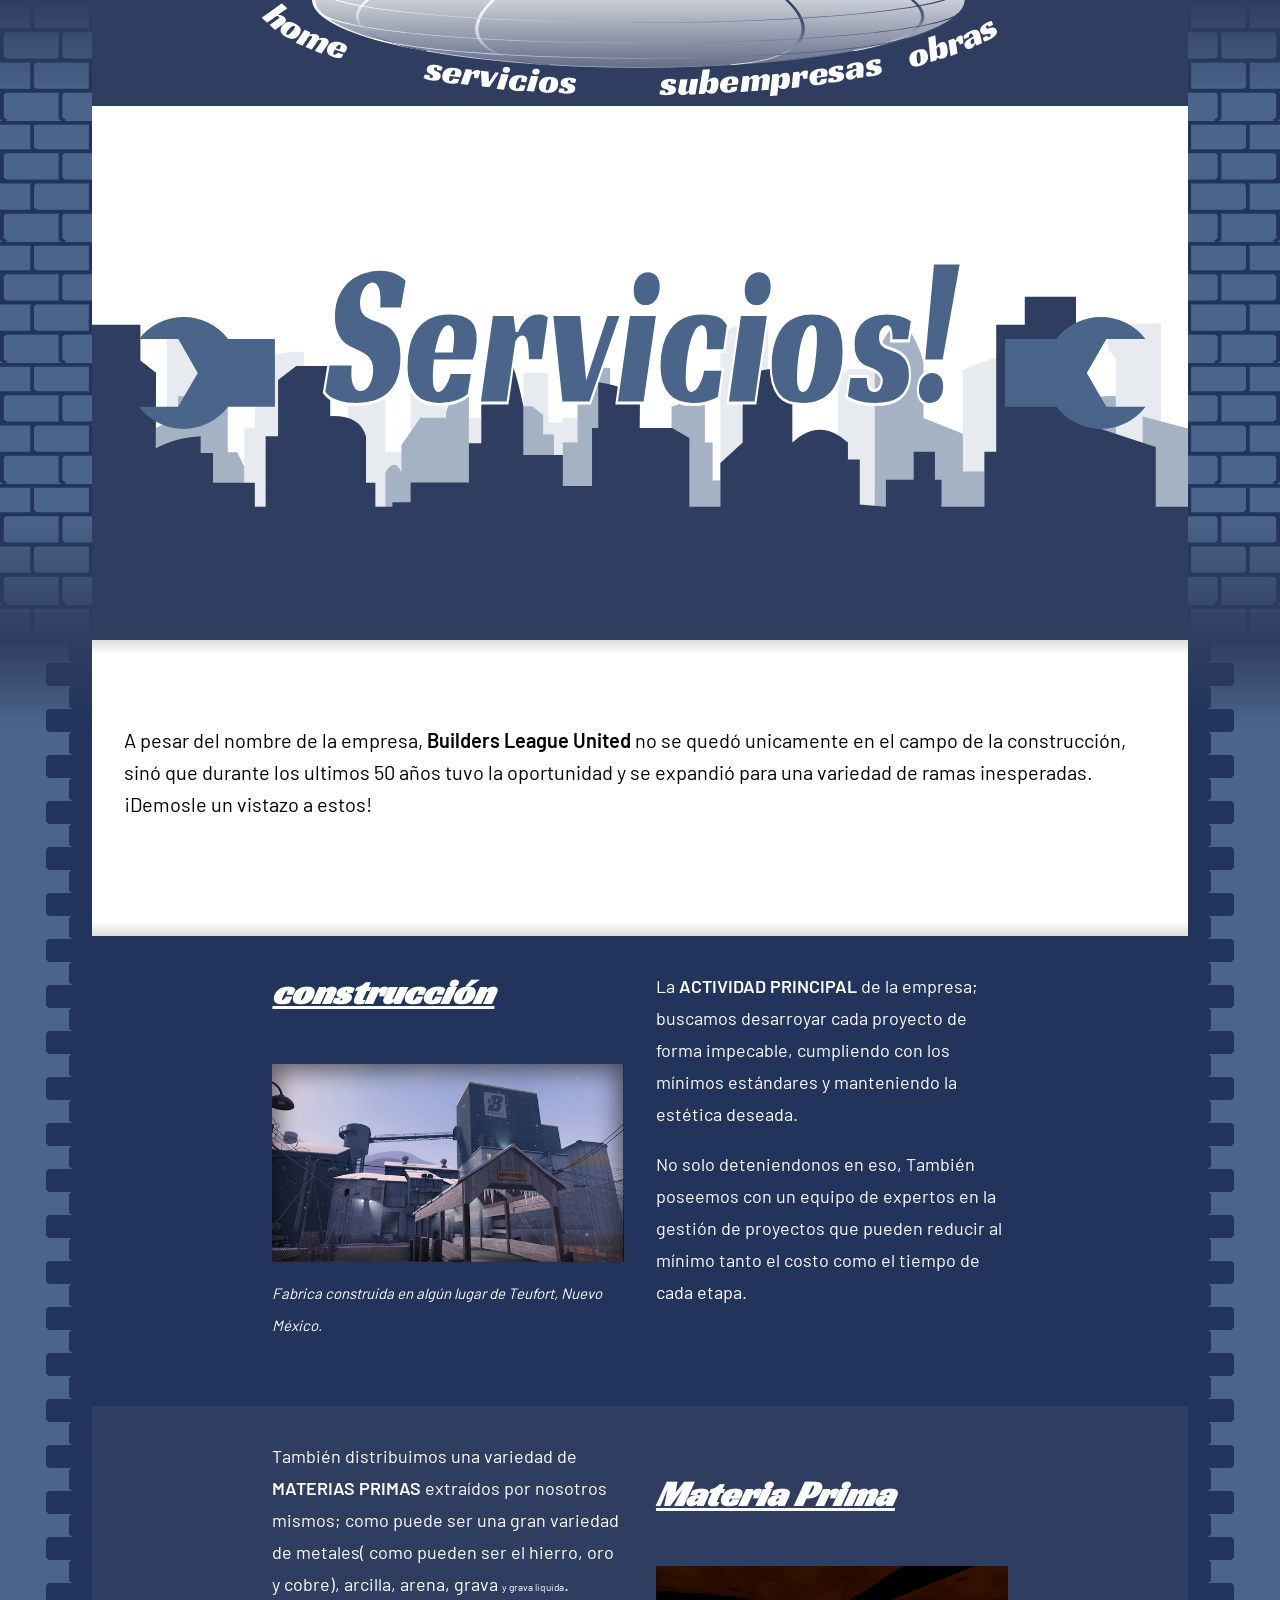
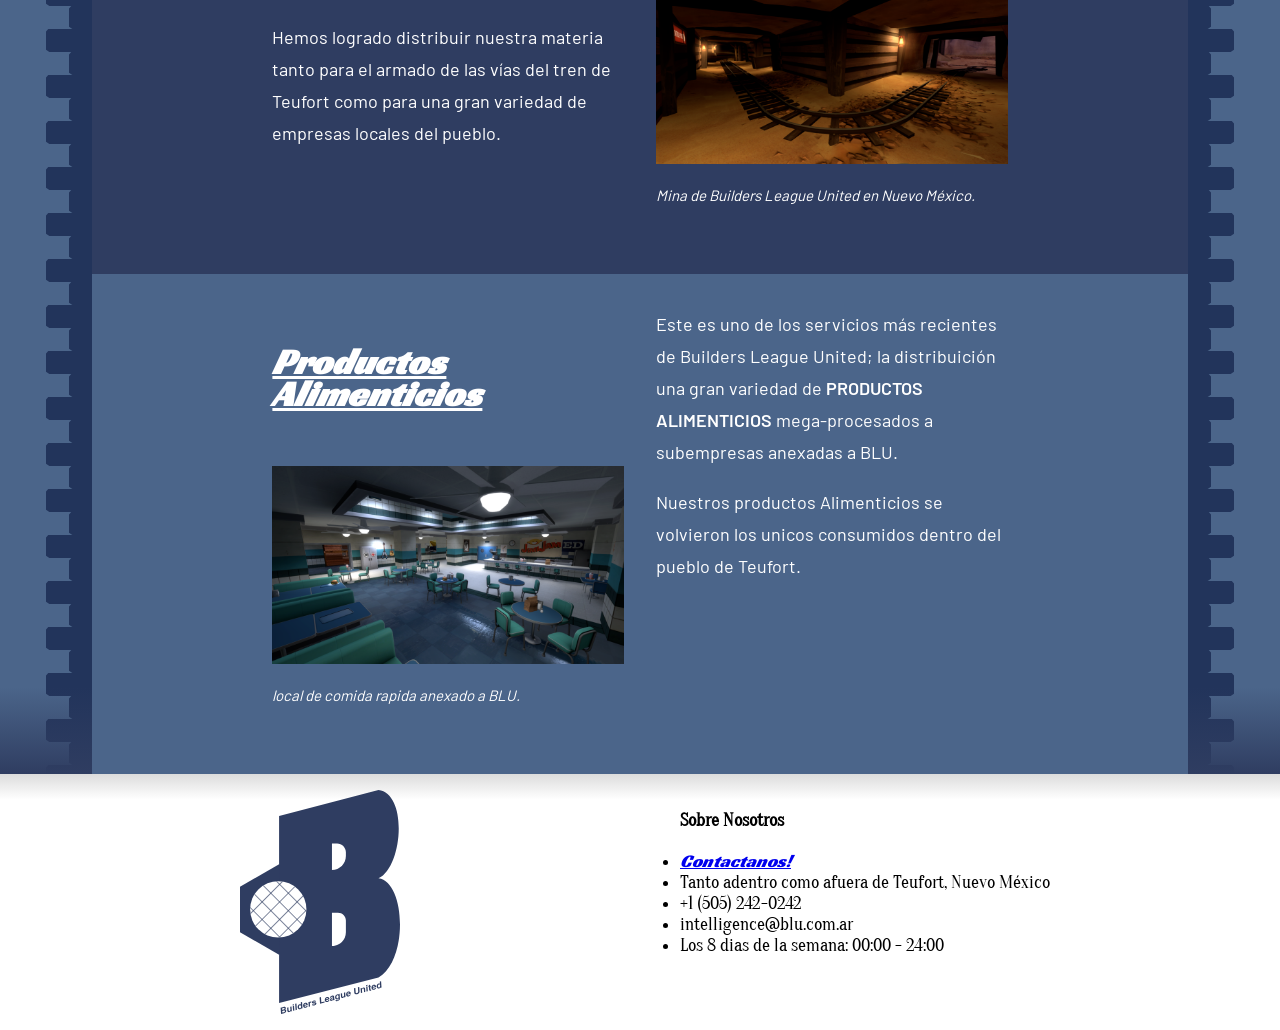
<file: Options/servicios.html>
<html>
    <head>
        <meta charset="UTF-8">
        <meta name="viewport" content="width=device-width, initial-scale=1.0">
        <title>Builders League United</title>
        <link rel="stylesheet" href="../style.css">
        <link rel="shortcut icon" href="../Media/Isologo.svg">
    </head>

    <body>
    <header>
      <div class="side left"></div>
      <div>
        <svg class="normal" id="navbar" version="1.1" viewBox="0 0 256 32" xmlns="http://www.w3.org/2000/svg" xmlns:xlink="http://www.w3.org/1999/xlink">
        <defs>
          <linearGradient id="linearGradient119">
          <stop stop-color="#fff" offset="0"/>
          <stop stop-color="#2f3d61" offset="1"/>
          </linearGradient>
          <linearGradient id="linearGradient121" x1="-93.608" x2="93.607" y1="17.652" y2="17.652" gradientUnits="userSpaceOnUse" xlink:href="#linearGradient119"/>
          <linearGradient id="linearGradient122" x1="-98.459" x2="98.459" y1="42.365" y2="42.365" gradientUnits="userSpaceOnUse" xlink:href="#linearGradient119"/>
          <linearGradient id="linearGradient123" x1="-82.058" x2="82.058" y1="72.275" y2="72.275" gradientUnits="userSpaceOnUse" xlink:href="#linearGradient119"/>
          <linearGradient id="linearGradient124" x2="62.952" y1="77.783" y2="77.783" gradientUnits="userSpaceOnUse" xlink:href="#linearGradient119"/>
          <linearGradient id="linearGradient125" x1="-62.945" x2="0" y1="77.782" y2="77.782" gradientUnits="userSpaceOnUse" xlink:href="#linearGradient119"/>
          <linearGradient id="linearGradient126" x1="-43.42" x2="0" y1="56.889" y2="56.889" gradientUnits="userSpaceOnUse" xlink:href="#linearGradient119"/>
          <linearGradient id="linearGradient127" x2="43.422" y1="56.888" y2="56.888" gradientUnits="userSpaceOnUse" xlink:href="#linearGradient119"/>
          <linearGradient id="linearGradient128" x1="-100.5" x2="100.5" y1="50.687" y2="50.687" gradientUnits="userSpaceOnUse" xlink:href="#linearGradient119"/>
          <linearGradient id="linearGradient137" x2="0" y1="-49.809" y2="151.18" gradientUnits="userSpaceOnUse">
          <stop stop-color="#fff" offset="0"/>
          <stop stop-color="#2f3d61" offset="1"/>
          </linearGradient>
        </defs>
        <g fill="none" stroke="#000" stroke-width=".37307">
          <path id="path4" d="m218.16 22.512c24.041-5.9646 37.553-14.065 37.553-22.512" display="none"/>
          <path id="path3" d="m127.95 31.791h1e-3c33.82 5.5e-5 66.261-3.3366 90.211-9.2784" display="none"/>
          <path id="path2" d="m37.739 22.512c23.95 5.9419 56.39 9.2785 90.211 9.2784" display="none"/>
          <path id="path1" d="m0.18654 9.806e-7c-4.46e-5 8.4475 13.512 16.548 37.553 22.512" display="none"/>
        </g>
        <g>
          <path transform="matrix(1.088 0 0 .22668 128 -.19922)" d="m99.996 0.87885c-0.47194 54.824-45.061 99.121-99.996 99.121-54.935 0-99.524-44.297-99.996-99.12" fill="url(#linearGradient137)" stroke="url(#linearGradient128)"/>
          <g fill="none">
          <path transform="matrix(1.0453 -.06287 .30176 .21779 128 -.19922)" d="m42.922 13.305c-2.8174 48.938-20.961 86.695-42.922 86.695" stroke="url(#linearGradient127)"/>
          <path transform="matrix(1.0453 .06287 -.30176 .21779 128 -.19922)" d="m0 100c-15.47 0-29.766-19.06-37.501-50-2.8719-11.487-4.6775-23.964-5.4169-36.696" stroke="url(#linearGradient126)" stroke-width="1.0068"/>
          <path transform="matrix(.82246 .1484 -.71227 .17136 128 -.19922)" d="m0 100c-25.234 0-48.663-16.903-62.497-44.714" stroke="url(#linearGradient125)"/>
          <path transform="matrix(.82246 -.1484 .71227 .17136 128 -.19922)" d="m62.504 55.29c-13.436 26.949-36.415 44.71-62.504 44.71" stroke="url(#linearGradient124)"/>
          <path transform="matrix(1.088 0 0 .22668 128 -.19922)" d="m81.65 57.735a86.603 43.302 0 0 1-81.65 28.868 86.603 43.302 0 0 1-81.65-28.868" stroke="url(#linearGradient123)"/>
          <path transform="matrix(1.088 0 0 .22668 128 -.19922)" d="m97.969 20.051a98.481 49.241 0 0 1-97.969 44.228 98.481 49.241 0 0 1-97.969-44.228" stroke="url(#linearGradient122)"/>
          <path transform="matrix(1.088 0 0 .22668 128 -.19922)" d="m93.194 0.87985c-7.2021 10.536-21.479 19.752-41.084 25.865-31.894 9.9447-72.327 9.9447-104.22-1e-6 -19.606-6.1132-33.882-15.329-41.084-25.866" stroke="url(#linearGradient121)" stroke-width="1.0008"/>
          </g>
        </g>
            <text font-size="12" fill="#fff" id="nav">
          <textPath href="#path1" startOffset="50%" text-anchor="middle">
          <a href="../index.html">home</a>
          </textPath>
          <textPath href="#path2" startOffset="50%" text-anchor="middle">
          <a href="servicios.html">servicios</a>
          </textPath>
          <textPath href="#path3" startOffset="50%" text-anchor="middle">
          <a href="subempresas.html">subempresas</a>
          </textPath>
          <textPath href="#path4">
          <a href="obras.html">obras</a>
          </textPath>
          </text>
        </svg>

        <svg class="mini" id="burger" viewBox="0 0 64 64" xmlns="http://www.w3.org/2000/svg" xmlns:xlink="http://www.w3.org/1999/xlink">
        <defs>
        <linearGradient id="linearGradient52">
        <stop stop-color="#2f3d61" offset="0"/>
        <stop stop-color="#fff" offset="1"/>
        </linearGradient>
        <linearGradient id="linearGradient18" x1="32" x2="32" y1="64" gradientTransform="matrix(.83174 0 0 .83174 5.3843 5.3843)" gradientUnits="userSpaceOnUse">
        <stop stop-color="#2f3d61" offset="0"/>
        <stop stop-color="#fff" offset=".5039"/>
        </linearGradient>
        <linearGradient id="linearGradient53" x1="26.591" x2="-26.591" gradientUnits="userSpaceOnUse" xlink:href="#linearGradient52"/>
        <linearGradient id="linearGradient1" x1="26.591" x2="-26.591" gradientTransform="scale(.83174)" gradientUnits="userSpaceOnUse" xlink:href="#linearGradient52"/>
        </defs>
        <circle cx="32" cy="32" r="26.616" fill="url(#linearGradient18)" stroke-width="1.6635"/>
        <g fill="none">
        <g>
        <path id="mini1" d="m0 32c-6.517e-5 17.673 14.327 32 32 32"/>
        <path id="mini2" d="m32 64c17.673 6.5e-5 32-14.327 32-32"/>
        <path id="mini3" d="m64 32c6.5e-5 -17.673-14.327-32-32-32"/>
        <path id="mini4" d="m32 0c-17.673-6.517e-5 -32 14.327-32 32"/>
        </g>
        <g transform="matrix(1.2034 0 0 1.2034 32 32)">
        <g transform="scale(.83174)" stroke="url(#linearGradient53)" stroke-width=".26458">
        <path transform="rotate(7.6307)" d="m0 26.458a5.9315 26.458 0 0 1-5.1368-13.229 5.9315 26.458 0 0 1 0-26.458 5.9315 26.458 0 0 1 5.1368-13.229"/>
        <path transform="rotate(61.813)" d="m0 26.458a22.134 26.458 0 0 1-19.168-13.229 22.134 26.458 0 0 1 0-26.458 22.134 26.458 0 0 1 19.168-13.229"/>
        <path transform="rotate(-26.565)" d="m0-26.458a16.203 26.458 0 0 1 16.203 26.458 16.203 26.458 0 0 1-16.203 26.458"/>
        </g>
        <g transform="scale(.83174)" stroke="url(#linearGradient53)" stroke-width=".26458">
        <path d="m9.4409 24.717a15.552 7.7769 0 0 1-18.882-1e-6"/>
        <path d="m24.717 9.4411a25.163 12.583 0 0 1-24.717 10.222 25.163 12.583 0 0 1-24.717-10.222"/>
        <path d="m24.717-9.4411a25.163 12.583 0 0 1-10.79 12.84 25.163 12.583 0 0 1-27.853-3e-7 25.163 12.583 0 0 1-10.79-12.84"/>
        <path d="m9.4409-24.717a15.552 7.7769 0 0 1 5.2909 8.6719 15.552 7.7769 0 0 1-14.732 5.285 15.552 7.7769 0 0 1-14.732-5.285 15.552 7.7769 0 0 1 5.2909-8.6719"/>
        </g>
        <circle cx="5.3335e-7" cy="5.3335e-7" r="22.006" stroke="url(#linearGradient1)" stroke-width=".22006"/>
        </g>
        </g>
          <text font-size="8" fill="#fff" id="nav">
          <textPath href="#mini1" startOffset="50%" text-anchor="middle">
          <a href="../index.html">home</a>
          </textPath>
          <textPath href="#mini2" startOffset="50%" text-anchor="middle">
          <a href="servicios.html">servicios</a>
          </textPath>
          <textPath href="#mini3" startOffset="50%" text-anchor="middle">
          <a href="subempresas.html">subempresas</a>
          </textPath>
          <textPath href="#mini4" startOffset="50%" text-anchor="middle">
          <a href="obras.html">obras</a>
          </textPath>
          </text>
        </svg>

        <svg class="normal" id="pantalla" viewBox="0 0 512 192" xmlns="http://www.w3.org/2000/svg" xmlns:xlink="http://www.w3.org/1999/xlink">
        <rect id="background" y="-6.0445e-5" width="512" height="192" fill="#fff" stroke-width=".45827"/>
        <g>
        <path id="back" d="m474.72 101.62v12.018l3.5719 4.6013v62.04h-50.349v-60.151c-0.35617-5.6444-7.3869-2.4694-21.092 3.175v56.976h-41.207v-57.435h-12.128l-5.0188 4.3031v53.132h-32.582v-78.13c-1.8642-0.31636-3.7282-0.47438-5.5924-0.47439-5.5926-3e-5 -11.185 1.4233-16.778 4.2705v74.334h-66.77v-34.623h-6.8089v2.2345h-6.7055v-23.164h-11.737v55.552h-19.677v-34.623h-16.508v-14.589h-8.2538v2.927h-8.2543v27.539h-11.75v-30.466l-17.443 7.304v41.908h-20.538v-65.223c-8.7916-0.91047-16.47 1.2398-23.036 6.4508v28.679h-4.9764v30.093h-20.336v-53.418l4.6886-5.008v-12.995h-20.478v83.141h477.03v-11.721h-12.612v-78.659z" fill="#e7ebf0" stroke-width=".26458"/>
        </g>
        <g>
        <path id="middle" d="m377.23 102.15c-3.7962 0-7.6573 5.6419-11.583 16.926v68.158h-72.099v-12.249h-3.621v-17.767h-3.6204v-22.184l-15.579 5.503v46.697h-28.654v-64.801h-15.295v34.784h-6.8089v30.016h-4.1904v-33.745h-5.0307v-9.1364l-5.0534-4.1315h-4.1677v47.013h-25.474v-53.238a10.711 10.711 0 0 0-10.711 10.711v0.95136h-11.947l-8.8165 12.691v12.842c-1.1016-2.361-2.2768-3.5414-3.5259-3.5414s-2.5721 1.1804-3.9688 3.5414v16.043h-65.993v-18.802l-3.2494-6.6404h-4.4302v-21.829h-9.7575l-2.8985-4.3827h-10.526v11.646c-3.3121 0.0984-6.8204 1.181-10.526 3.2468v41.528h482.3v-4.7677l-5.1e-4 -36.597-21.167-5.642v42.239h-12.536v-51.593c-0.86796-0.0975-1.7243-0.15489-2.5694-0.17209-5.9152-0.12037-11.269 1.7254-16.061 5.5371v46.228h-42.794v-16.484h-10.017v-17.595l-18.43-7.3928v-26.686c-3.6666-11.284-7.3979-16.926-11.194-16.926z" fill="#a4b2c4" stroke-width=".32154"/>
        </g>
        <g>
        <path id="front" d="m435.75 89.069v13.092h-13.341v59.354h-5.5345v25.717l-20.033 1e-5v-12.624h-3.0773v-13.092h-9.9105v13.092h-12.988v12.624l-12.194-1.1107v-20.949h-5.5346v-7.9566c-8.7883-8.0413-17.447-8.0413-25.976 0v-34.784c-8.2831-0.18342-16.016 0.91715-23.199 3.3016v31.482l-10.412 9.5725v20.444h-14.483v-32.126l-8.0626-4.6772h-15.136v-0.0506l0.13229-14.658c-5.1055-3.3535-11.602-5.594-19.49-6.7216v21.379h-2.9213v27.12h-13.618v-14.501h-18.442v-22.777c-6.9655-33.62-12.065-33.697-19.677 0v17.301h-5.7971v18.347h-27.219v9.263h-8.5096v2.1017h-7.9473v-11.177h-4.378v-21.81c-1.9545-6.597-7.5259-9.7162-16.715-9.3571v-23.381h-15.87l-8.4915 6.4932v26.245h-5.7971v32.987h-5.0581v-11.232h-19.515v-13.918h-5.7971v-7.8367c-7.5697 0.34258-14.552 2.2492-20.953 5.7082l0.10904-35.332-7.3039-5.6813v-16.778h-22.608v89.838h76.068v-0.0274h64.257v0.0274h356.6l15.074-1.7e-4 -2e-5 -4.7677h-15.074v-27.952l-37.26-12.199v-58.011z" fill="#2f3d61" stroke-width=".43577"/>
        </g>
        <path id="llaveInglesaL" d="m42.797 98.548a26.149 26.149 0 0 0-20.817 10.285l18.291 0.0207 9.1271 15.851-9.1633 15.83-18.277-0.0212a26.149 26.149 0 0 0 20.781 10.333 26.149 26.149 0 0 0 20.837-10.311h21.877v-31.68h-21.881a26.149 26.149 0 0 0-20.774-10.307z" fill="#4b658a" stroke-width=".28423"/>
        <path id="llaveInglesaR" d="m471.32 98.546a26.149 26.149 0 0 0-20.776 10.309h-23.996v31.68h23.996a26.149 26.149 0 0 0 20.835 10.309 26.149 26.149 0 0 0 20.794-10.333l-18.29 0.0207-9.1638-15.83 9.1276-15.851 18.29-0.0207a26.149 26.149 0 0 0-20.817-10.285z" fill="#4b658a" stroke-width=".28423"/>
        <path id="pathTitulo" d="m85.452 140.53h341.1" fill="none"/>
        <path id="pathSubtitulo" d="m156.74 150.85 198.51-2e-3" fill="#2f3d61"/>
                <text id="titulo" font-size="12" fill="#4b658a" stroke="#fff" stroke-width="1">
              <textPath  href="#pathTitulo" startOffset="50%" text-anchor="middle">
              Servicios!
              </textPath>
              </text>
        </svg>
        <svg class="mini" id="pantalla-mini" viewBox="0 0 192 128" xmlns="http://www.w3.org/2000/svg">
          <rect id="background" width="192" height="128" fill="#fff" stroke-width=".45827"/>
          <path id="pathTitulo-mini" d="m3.2605e-4 76.279h191.75" fill="none" stroke-width=".99935"/>
          <path id="pathSubtitulo-mini" d="m-0.25017 83.642c85.547 19.311 113.22 18.306 192 0" fill="none"/>
          <g transform="matrix(.9987 0 0 1 .25017 0)" fill="#e7ebf0">
            <path d="m191.75 37.425c-5.5367 0.0282-11.073 1.4513-16.61 4.27v74.334h-66.77v-34.623h-6.8089v2.2345h-6.7055v-23.164h-11.737v55.552h-19.677v-34.623h-16.508v-14.589h-8.2538v2.927h-8.2543v27.539h-11.75v-30.466l-17.443 7.304v41.908h-1.4821v11.72h192z" fill="#e7ebf0"/>
          </g>
          <g>
            <path d="m191.75 122.98h-16.607v-12.249h-3.621v-17.767h-3.6204v-22.184l-15.579 5.503v46.697h-28.654v-64.801h-15.295v34.784h-6.8089v30.016h-4.1904v-33.745h-5.0307v-9.1364l-5.0534-4.1315h-4.1677v47.013h-25.474v-53.238a10.711 10.711 0 0 0-10.711 10.711v0.95137h-11.947l-8.8165 12.691v12.842c-1.1016-2.361-2.2768-3.5414-3.5259-3.5414s-2.572 1.1804-3.9688 3.5414v16.043h-18.93v4.7666h192z" fill="#a4b2c4"/>
          </g>
          <g transform="matrix(.9974 0 0 1 .49919 -.00075159)">
            <path d="m191.75 59.775c-2.1078 0.46758-4.1722 1.0366-6.1929 1.7074v31.482l-10.412 9.5725v20.444h-14.483v-32.126l-8.0626-4.6772h-15.136v-0.0506l0.13229-14.658c-5.1055-3.3535-11.602-5.594-19.49-6.7216v21.379h-2.9213v27.12h-13.618v-14.501h-18.442v-22.777c-6.9655-33.62-12.065-33.697-19.677 0v17.301h-5.7971v18.347h-27.219v9.263h-8.5096v2.1017h-7.9473v-11.177h-4.378v-21.81c-1.4072-4.7497-4.6891-7.6969-9.8464-8.8408v46.569h22.172v0.0274h169.83z" fill="#2f3d61" stroke="#22345b" stroke-width=".5"/>
          </g>
         <text id="titulo" font-size="32" fill="#4b658a" stroke="#fff" stroke-width=".5">
          <textPath  href="#pathTitulo-mini" startOffset="50%" text-anchor="middle">
          Servicios!
          </textPath>
          </text>

        </svg>

      </div>
      <div class="side right"></div>
    </header>
        <div class="side left"></div><!--el separador de los costados-->
        <div class="side right"></div>
      <main>
        <div class="contenedor-texto" style="grid-template-columns: 1fr;">
          <p><br>A pesar del nombre de la empresa, <b>Builders League United</b> no se quedó unicamente en el campo de la construcción, sinó que durante los ultimos 50 años tuvo la oportunidad y se expandió para una variedad de ramas inesperadas. ¡Demosle un vistazo a estos!<br><br><br></p>
        </div>

        <div class="contenedor-cartas" style="grid-template-columns: 1fr;">
            <div class="contenedor-ficha" id="mision">
                <div>
                    <h1>construcción</h1><br>
                    <img src="../Media/2fort(BLU).jpeg" alt="teufort(BLU)" width="100%">
                    <p style="font-size: smaller;"><i>Fabrica construida en algún lugar de Teufort, Nuevo México.</i></p><br>
                </div>
                <div>
                    <p>La <b>ACTIVIDAD PRINCIPAL</b> de la empresa; buscamos desarroyar cada proyecto de forma impecable, cumpliendo con los mínimos estándares y manteniendo la estética deseada.</p>
                    <p>No solo deteniendonos en eso, También poseemos con un equipo de expertos en la gestión de proyectos que pueden reducir al mínimo tanto el costo como el tiempo de cada etapa.</p><br><br>
                </div>
            </div>

            <div class="contenedor-ficha" id="vision">
                <div id="ficha-texto">
                    <p>También distribuimos una variedad de <b>MATERIAS PRIMAS</b> extraídos por nosotros mismos; como puede ser una gran variedad de metales( como pueden ser el hierro, oro y cobre), arcilla, arena, grava <span style="font-size: x-small;">y grava liquida</span>.</p>
                    <p>Hemos logrado distribuir nuestra materia tanto para el armado de las vías del tren de Teufort como para una gran variedad de empresas locales del pueblo.</p><br><br>
                </div>
                <div id="ficha-imagen">
                    <br><h1>Materia Prima</h1><br>
                    <img src="../Media/Mina.png" alt="Mina" width="100%">
                    <p style="font-style: italic; font-size: smaller;">Mina de Builders League United en Nuevo México.</p><br>
                </div>
            </div>

            <div class="contenedor-ficha" id="valores" >
                
                <div>
                    <br><h1 >Productos Alimenticios</h1><br>
                    <img src="../Media/dinner.png" alt="Yum" width="100%">
                    <p style="font-style: italic; font-size: smaller;">local de comida rapida anexado a BLU.</p><br>
                </div>
                <div>
                    <p>Este es uno de los servicios más recientes de Builders League United; la distribuición una gran variedad de <b>PRODUCTOS ALIMENTICIOS</b> mega-procesados a subempresas anexadas a BLU.</p>
                    <p>Nuestros productos Alimenticios se volvieron los unicos consumidos dentro del pueblo de Teufort.</p><br><br>
                </div>
            </div>
        </div>
      </main>

    <footer>
      <div style="text-align: center; align-self: center;">
      <img src="../Media/small_blu.svg" alt="Itty Bitty Loggo" width="160px">
      </div>

      <div style="display: flex; font-size:large;">
        <ul>
          <p><b>Sobre Nosotros</b></p>
          <li><a href="contacto.html" style="font-family: racing;font-style: italic;">Contactanos!</a></li>
          <li>Tanto adentro como afuera de Teufort, Nuevo México </li>
          <li>+1 (505) 242-0242</li>
          <li>intelligence@blu.com.ar</li>
          <li>Los 8 dias de la semana: 00:00 - 24:00</li>
        </ul>
      </div>
    </footer>
    </body>
    <script src="../Jscript/hover.js"></script>
</html>
</file>
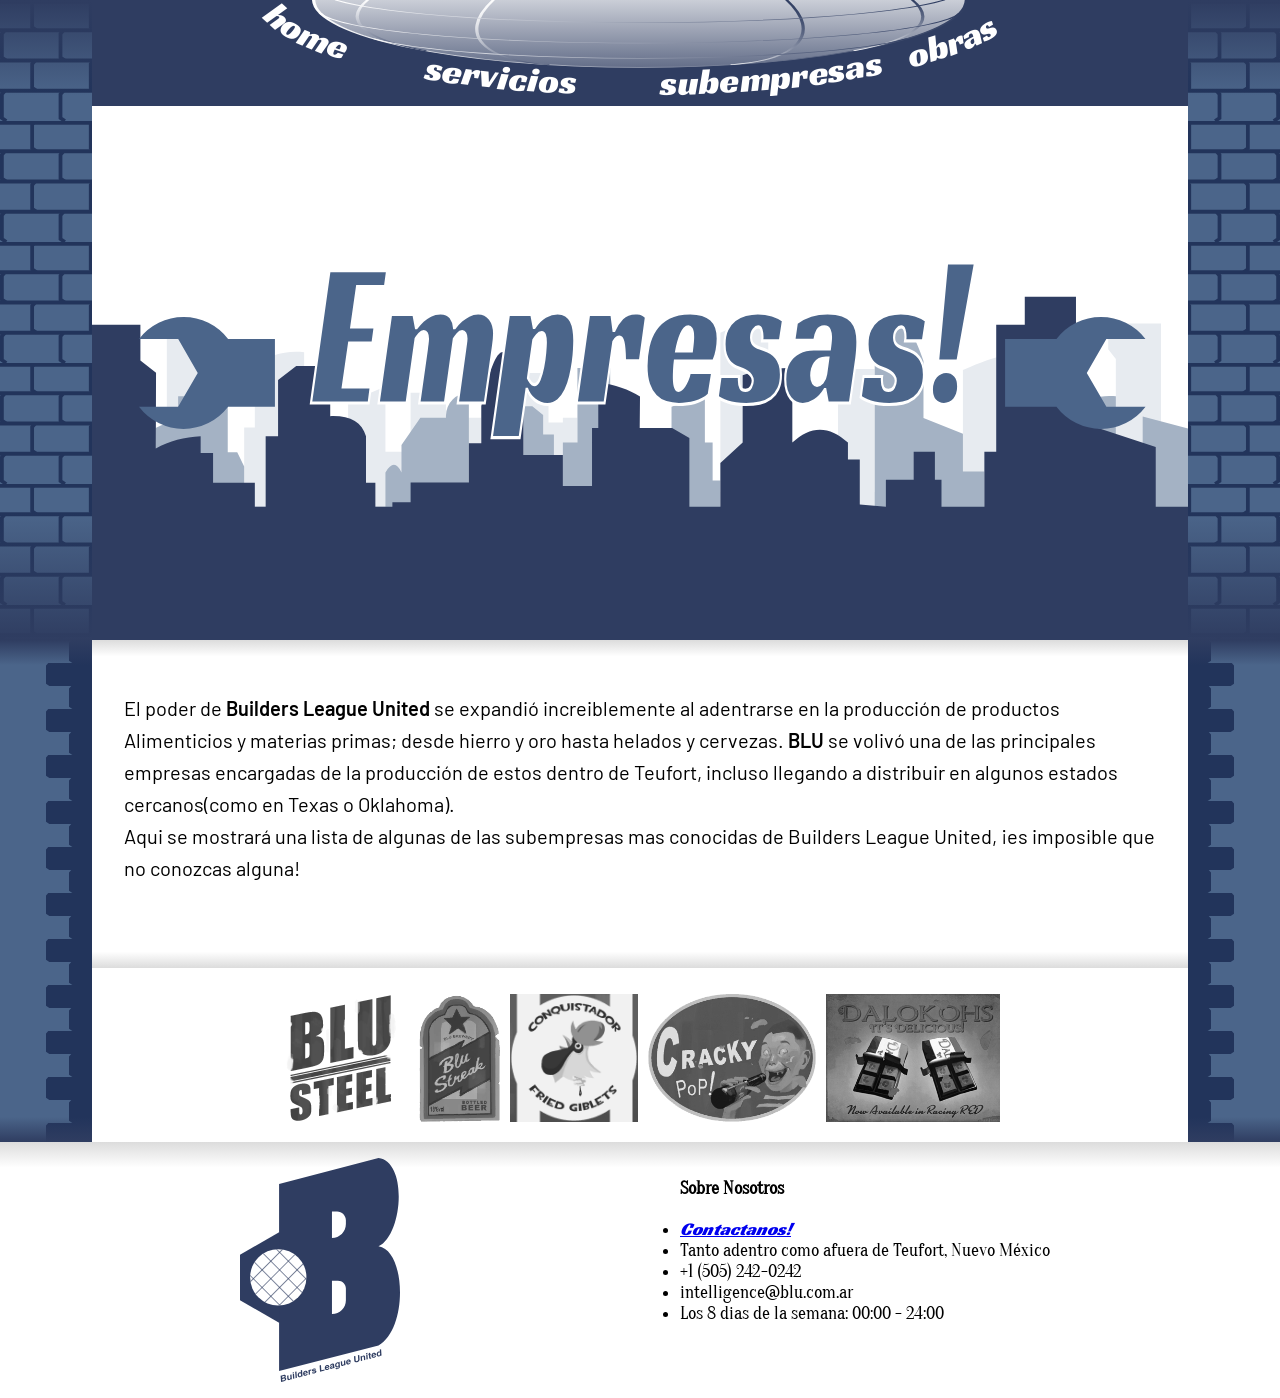
<file: Options/subempresas.html>
<html>
    <head>
        <meta charset="UTF-8">
        <meta name="viewport" content="width=device-width, initial-scale=1.0">
        <title>Builders League United</title>
        <link rel="stylesheet" href="../style.css">
        <link rel="shortcut icon" href="Media/Isologo.svg">
    </head>

    <body>
    <header>
      <div class="side left"></div>
      <div>
        <svg class="normal" id="navbar" version="1.1" viewBox="0 0 256 32" xmlns="http://www.w3.org/2000/svg" xmlns:xlink="http://www.w3.org/1999/xlink">
        <defs>
          <linearGradient id="linearGradient119">
          <stop stop-color="#fff" offset="0"/>
          <stop stop-color="#2f3d61" offset="1"/>
          </linearGradient>
          <linearGradient id="linearGradient121" x1="-93.608" x2="93.607" y1="17.652" y2="17.652" gradientUnits="userSpaceOnUse" xlink:href="#linearGradient119"/>
          <linearGradient id="linearGradient122" x1="-98.459" x2="98.459" y1="42.365" y2="42.365" gradientUnits="userSpaceOnUse" xlink:href="#linearGradient119"/>
          <linearGradient id="linearGradient123" x1="-82.058" x2="82.058" y1="72.275" y2="72.275" gradientUnits="userSpaceOnUse" xlink:href="#linearGradient119"/>
          <linearGradient id="linearGradient124" x2="62.952" y1="77.783" y2="77.783" gradientUnits="userSpaceOnUse" xlink:href="#linearGradient119"/>
          <linearGradient id="linearGradient125" x1="-62.945" x2="0" y1="77.782" y2="77.782" gradientUnits="userSpaceOnUse" xlink:href="#linearGradient119"/>
          <linearGradient id="linearGradient126" x1="-43.42" x2="0" y1="56.889" y2="56.889" gradientUnits="userSpaceOnUse" xlink:href="#linearGradient119"/>
          <linearGradient id="linearGradient127" x2="43.422" y1="56.888" y2="56.888" gradientUnits="userSpaceOnUse" xlink:href="#linearGradient119"/>
          <linearGradient id="linearGradient128" x1="-100.5" x2="100.5" y1="50.687" y2="50.687" gradientUnits="userSpaceOnUse" xlink:href="#linearGradient119"/>
          <linearGradient id="linearGradient137" x2="0" y1="-49.809" y2="151.18" gradientUnits="userSpaceOnUse">
          <stop stop-color="#fff" offset="0"/>
          <stop stop-color="#2f3d61" offset="1"/>
          </linearGradient>
        </defs>
        <g fill="none" stroke="#000" stroke-width=".37307">
          <path id="path4" d="m218.16 22.512c24.041-5.9646 37.553-14.065 37.553-22.512" display="none"/>
          <path id="path3" d="m127.95 31.791h1e-3c33.82 5.5e-5 66.261-3.3366 90.211-9.2784" display="none"/>
          <path id="path2" d="m37.739 22.512c23.95 5.9419 56.39 9.2785 90.211 9.2784" display="none"/>
          <path id="path1" d="m0.18654 9.806e-7c-4.46e-5 8.4475 13.512 16.548 37.553 22.512" display="none"/>
        </g>
        <g>
          <path transform="matrix(1.088 0 0 .22668 128 -.19922)" d="m99.996 0.87885c-0.47194 54.824-45.061 99.121-99.996 99.121-54.935 0-99.524-44.297-99.996-99.12" fill="url(#linearGradient137)" stroke="url(#linearGradient128)"/>
          <g fill="none">
          <path transform="matrix(1.0453 -.06287 .30176 .21779 128 -.19922)" d="m42.922 13.305c-2.8174 48.938-20.961 86.695-42.922 86.695" stroke="url(#linearGradient127)"/>
          <path transform="matrix(1.0453 .06287 -.30176 .21779 128 -.19922)" d="m0 100c-15.47 0-29.766-19.06-37.501-50-2.8719-11.487-4.6775-23.964-5.4169-36.696" stroke="url(#linearGradient126)" stroke-width="1.0068"/>
          <path transform="matrix(.82246 .1484 -.71227 .17136 128 -.19922)" d="m0 100c-25.234 0-48.663-16.903-62.497-44.714" stroke="url(#linearGradient125)"/>
          <path transform="matrix(.82246 -.1484 .71227 .17136 128 -.19922)" d="m62.504 55.29c-13.436 26.949-36.415 44.71-62.504 44.71" stroke="url(#linearGradient124)"/>
          <path transform="matrix(1.088 0 0 .22668 128 -.19922)" d="m81.65 57.735a86.603 43.302 0 0 1-81.65 28.868 86.603 43.302 0 0 1-81.65-28.868" stroke="url(#linearGradient123)"/>
          <path transform="matrix(1.088 0 0 .22668 128 -.19922)" d="m97.969 20.051a98.481 49.241 0 0 1-97.969 44.228 98.481 49.241 0 0 1-97.969-44.228" stroke="url(#linearGradient122)"/>
          <path transform="matrix(1.088 0 0 .22668 128 -.19922)" d="m93.194 0.87985c-7.2021 10.536-21.479 19.752-41.084 25.865-31.894 9.9447-72.327 9.9447-104.22-1e-6 -19.606-6.1132-33.882-15.329-41.084-25.866" stroke="url(#linearGradient121)" stroke-width="1.0008"/>
          </g>
        </g>
            <text font-size="12" fill="#fff" id="nav">
          <textPath href="#path1" startOffset="50%" text-anchor="middle">
          <a href="../index.html">home</a>
          </textPath>
          <textPath href="#path2" startOffset="50%" text-anchor="middle">
          <a href="servicios.html">servicios</a>
          </textPath>
          <textPath href="#path3" startOffset="50%" text-anchor="middle">
          <a href="subempresas.html">subempresas</a>
          </textPath>
          <textPath href="#path4">
          <a href="obras.html">obras</a>
          </textPath>
          </text>
        </svg>

        <svg class="mini" id="burger" viewBox="0 0 64 64" xmlns="http://www.w3.org/2000/svg" xmlns:xlink="http://www.w3.org/1999/xlink">
        <defs>
        <linearGradient id="linearGradient52">
        <stop stop-color="#2f3d61" offset="0"/>
        <stop stop-color="#fff" offset="1"/>
        </linearGradient>
        <linearGradient id="linearGradient18" x1="32" x2="32" y1="64" gradientTransform="matrix(.83174 0 0 .83174 5.3843 5.3843)" gradientUnits="userSpaceOnUse">
        <stop stop-color="#2f3d61" offset="0"/>
        <stop stop-color="#fff" offset=".5039"/>
        </linearGradient>
        <linearGradient id="linearGradient53" x1="26.591" x2="-26.591" gradientUnits="userSpaceOnUse" xlink:href="#linearGradient52"/>
        <linearGradient id="linearGradient1" x1="26.591" x2="-26.591" gradientTransform="scale(.83174)" gradientUnits="userSpaceOnUse" xlink:href="#linearGradient52"/>
        </defs>
        <circle cx="32" cy="32" r="26.616" fill="url(#linearGradient18)" stroke-width="1.6635"/>
        <g fill="none">
        <g>
        <path id="mini1" d="m0 32c-6.517e-5 17.673 14.327 32 32 32"/>
        <path id="mini2" d="m32 64c17.673 6.5e-5 32-14.327 32-32"/>
        <path id="mini3" d="m64 32c6.5e-5 -17.673-14.327-32-32-32"/>
        <path id="mini4" d="m32 0c-17.673-6.517e-5 -32 14.327-32 32"/>
        </g>
        <g transform="matrix(1.2034 0 0 1.2034 32 32)">
        <g transform="scale(.83174)" stroke="url(#linearGradient53)" stroke-width=".26458">
        <path transform="rotate(7.6307)" d="m0 26.458a5.9315 26.458 0 0 1-5.1368-13.229 5.9315 26.458 0 0 1 0-26.458 5.9315 26.458 0 0 1 5.1368-13.229"/>
        <path transform="rotate(61.813)" d="m0 26.458a22.134 26.458 0 0 1-19.168-13.229 22.134 26.458 0 0 1 0-26.458 22.134 26.458 0 0 1 19.168-13.229"/>
        <path transform="rotate(-26.565)" d="m0-26.458a16.203 26.458 0 0 1 16.203 26.458 16.203 26.458 0 0 1-16.203 26.458"/>
        </g>
        <g transform="scale(.83174)" stroke="url(#linearGradient53)" stroke-width=".26458">
        <path d="m9.4409 24.717a15.552 7.7769 0 0 1-18.882-1e-6"/>
        <path d="m24.717 9.4411a25.163 12.583 0 0 1-24.717 10.222 25.163 12.583 0 0 1-24.717-10.222"/>
        <path d="m24.717-9.4411a25.163 12.583 0 0 1-10.79 12.84 25.163 12.583 0 0 1-27.853-3e-7 25.163 12.583 0 0 1-10.79-12.84"/>
        <path d="m9.4409-24.717a15.552 7.7769 0 0 1 5.2909 8.6719 15.552 7.7769 0 0 1-14.732 5.285 15.552 7.7769 0 0 1-14.732-5.285 15.552 7.7769 0 0 1 5.2909-8.6719"/>
        </g>
        <circle cx="5.3335e-7" cy="5.3335e-7" r="22.006" stroke="url(#linearGradient1)" stroke-width=".22006"/>
        </g>
        </g>
          <text font-size="8" fill="#fff" id="nav">
          <textPath href="#mini1" startOffset="50%" text-anchor="middle">
          <a href="../index.html">home</a>
          </textPath>
          <textPath href="#mini2" startOffset="50%" text-anchor="middle">
          <a href="servicios.html">servicios</a>
          </textPath>
          <textPath href="#mini3" startOffset="50%" text-anchor="middle">
          <a href="subempresas.html">subempresas</a>
          </textPath>
          <textPath href="#mini4" startOffset="50%" text-anchor="middle">
          <a href="obras.html">obras</a>
          </textPath>
          </text>
        </svg>

        <svg class="normal" id="pantalla" viewBox="0 0 512 192" xmlns="http://www.w3.org/2000/svg" xmlns:xlink="http://www.w3.org/1999/xlink">
        <rect id="background" y="-6.0445e-5" width="512" height="192" fill="#fff" stroke-width=".45827"/>
        <g>
        <path id="back" d="m474.72 101.62v12.018l3.5719 4.6013v62.04h-50.349v-60.151c-0.35617-5.6444-7.3869-2.4694-21.092 3.175v56.976h-41.207v-57.435h-12.128l-5.0188 4.3031v53.132h-32.582v-78.13c-1.8642-0.31636-3.7282-0.47438-5.5924-0.47439-5.5926-3e-5 -11.185 1.4233-16.778 4.2705v74.334h-66.77v-34.623h-6.8089v2.2345h-6.7055v-23.164h-11.737v55.552h-19.677v-34.623h-16.508v-14.589h-8.2538v2.927h-8.2543v27.539h-11.75v-30.466l-17.443 7.304v41.908h-20.538v-65.223c-8.7916-0.91047-16.47 1.2398-23.036 6.4508v28.679h-4.9764v30.093h-20.336v-53.418l4.6886-5.008v-12.995h-20.478v83.141h477.03v-11.721h-12.612v-78.659z" fill="#e7ebf0" stroke-width=".26458"/>
        </g>
        <g>
        <path id="middle" d="m377.23 102.15c-3.7962 0-7.6573 5.6419-11.583 16.926v68.158h-72.099v-12.249h-3.621v-17.767h-3.6204v-22.184l-15.579 5.503v46.697h-28.654v-64.801h-15.295v34.784h-6.8089v30.016h-4.1904v-33.745h-5.0307v-9.1364l-5.0534-4.1315h-4.1677v47.013h-25.474v-53.238a10.711 10.711 0 0 0-10.711 10.711v0.95136h-11.947l-8.8165 12.691v12.842c-1.1016-2.361-2.2768-3.5414-3.5259-3.5414s-2.5721 1.1804-3.9688 3.5414v16.043h-65.993v-18.802l-3.2494-6.6404h-4.4302v-21.829h-9.7575l-2.8985-4.3827h-10.526v11.646c-3.3121 0.0984-6.8204 1.181-10.526 3.2468v41.528h482.3v-4.7677l-5.1e-4 -36.597-21.167-5.642v42.239h-12.536v-51.593c-0.86796-0.0975-1.7243-0.15489-2.5694-0.17209-5.9152-0.12037-11.269 1.7254-16.061 5.5371v46.228h-42.794v-16.484h-10.017v-17.595l-18.43-7.3928v-26.686c-3.6666-11.284-7.3979-16.926-11.194-16.926z" fill="#a4b2c4" stroke-width=".32154"/>
        </g>
        <g>
        <path id="front" d="m435.75 89.069v13.092h-13.341v59.354h-5.5345v25.717l-20.033 1e-5v-12.624h-3.0773v-13.092h-9.9105v13.092h-12.988v12.624l-12.194-1.1107v-20.949h-5.5346v-7.9566c-8.7883-8.0413-17.447-8.0413-25.976 0v-34.784c-8.2831-0.18342-16.016 0.91715-23.199 3.3016v31.482l-10.412 9.5725v20.444h-14.483v-32.126l-8.0626-4.6772h-15.136v-0.0506l0.13229-14.658c-5.1055-3.3535-11.602-5.594-19.49-6.7216v21.379h-2.9213v27.12h-13.618v-14.501h-18.442v-22.777c-6.9655-33.62-12.065-33.697-19.677 0v17.301h-5.7971v18.347h-27.219v9.263h-8.5096v2.1017h-7.9473v-11.177h-4.378v-21.81c-1.9545-6.597-7.5259-9.7162-16.715-9.3571v-23.381h-15.87l-8.4915 6.4932v26.245h-5.7971v32.987h-5.0581v-11.232h-19.515v-13.918h-5.7971v-7.8367c-7.5697 0.34258-14.552 2.2492-20.953 5.7082l0.10904-35.332-7.3039-5.6813v-16.778h-22.608v89.838h76.068v-0.0274h64.257v0.0274h356.6l15.074-1.7e-4 -2e-5 -4.7677h-15.074v-27.952l-37.26-12.199v-58.011z" fill="#2f3d61" stroke-width=".43577"/>
        </g>
        <path id="llaveInglesaL" d="m42.797 98.548a26.149 26.149 0 0 0-20.817 10.285l18.291 0.0207 9.1271 15.851-9.1633 15.83-18.277-0.0212a26.149 26.149 0 0 0 20.781 10.333 26.149 26.149 0 0 0 20.837-10.311h21.877v-31.68h-21.881a26.149 26.149 0 0 0-20.774-10.307z" fill="#4b658a" stroke-width=".28423"/>
        <path id="llaveInglesaR" d="m471.32 98.546a26.149 26.149 0 0 0-20.776 10.309h-23.996v31.68h23.996a26.149 26.149 0 0 0 20.835 10.309 26.149 26.149 0 0 0 20.794-10.333l-18.29 0.0207-9.1638-15.83 9.1276-15.851 18.29-0.0207a26.149 26.149 0 0 0-20.817-10.285z" fill="#4b658a" stroke-width=".28423"/>
        <path id="pathTitulo" d="m85.452 140.53h341.1" fill="none"/>
        <path id="pathSubtitulo" d="m156.74 150.85 198.51-2e-3" fill="#2f3d61"/>
                <text id="titulo" font-size="12" fill="#4b658a" stroke="#fff" stroke-width="1">
              <textPath  href="#pathTitulo" startOffset="50%" text-anchor="middle">
              Empresas!
              </textPath>
              </text>
        </svg>
        <svg class="mini" id="pantalla-mini" viewBox="0 0 192 128" xmlns="http://www.w3.org/2000/svg">
          <rect id="background" width="192" height="128" fill="#fff" stroke-width=".45827"/>
          <path id="pathTitulo-mini" d="m3.2605e-4 76.279h191.75" fill="none" stroke-width=".99935"/>
          <path id="pathSubtitulo-mini" d="m-0.25017 83.642c85.547 19.311 113.22 18.306 192 0" fill="none"/>
          <g transform="matrix(.9987 0 0 1 .25017 0)" fill="#e7ebf0">
            <path d="m191.75 37.425c-5.5367 0.0282-11.073 1.4513-16.61 4.27v74.334h-66.77v-34.623h-6.8089v2.2345h-6.7055v-23.164h-11.737v55.552h-19.677v-34.623h-16.508v-14.589h-8.2538v2.927h-8.2543v27.539h-11.75v-30.466l-17.443 7.304v41.908h-1.4821v11.72h192z" fill="#e7ebf0"/>
          </g>
          <g>
            <path d="m191.75 122.98h-16.607v-12.249h-3.621v-17.767h-3.6204v-22.184l-15.579 5.503v46.697h-28.654v-64.801h-15.295v34.784h-6.8089v30.016h-4.1904v-33.745h-5.0307v-9.1364l-5.0534-4.1315h-4.1677v47.013h-25.474v-53.238a10.711 10.711 0 0 0-10.711 10.711v0.95137h-11.947l-8.8165 12.691v12.842c-1.1016-2.361-2.2768-3.5414-3.5259-3.5414s-2.572 1.1804-3.9688 3.5414v16.043h-18.93v4.7666h192z" fill="#a4b2c4"/>
          </g>
          <g transform="matrix(.9974 0 0 1 .49919 -.00075159)">
            <path d="m191.75 59.775c-2.1078 0.46758-4.1722 1.0366-6.1929 1.7074v31.482l-10.412 9.5725v20.444h-14.483v-32.126l-8.0626-4.6772h-15.136v-0.0506l0.13229-14.658c-5.1055-3.3535-11.602-5.594-19.49-6.7216v21.379h-2.9213v27.12h-13.618v-14.501h-18.442v-22.777c-6.9655-33.62-12.065-33.697-19.677 0v17.301h-5.7971v18.347h-27.219v9.263h-8.5096v2.1017h-7.9473v-11.177h-4.378v-21.81c-1.4072-4.7497-4.6891-7.6969-9.8464-8.8408v46.569h22.172v0.0274h169.83z" fill="#2f3d61" stroke="#22345b" stroke-width=".5"/>
          </g>
         <text id="titulo" font-size="32" fill="#4b658a" stroke="#fff" stroke-width=".5">
          <textPath  href="#pathTitulo-mini" startOffset="50%" text-anchor="middle">
          Empresas!
          </textPath>
          </text>

        </svg>

      </div>
      <div class="side right"></div>
    </header>
        <div class="side left"></div><!--el separador de los costados-->
        <div class="side right"></div>
      <main>
        <div class="contenedor-texto" style="grid-template-columns: 1fr;">
            <p>
            El poder de <b>Builders League United</b> se expandió increiblemente al adentrarse en la producción de productos Alimenticios y materias primas; desde hierro y oro hasta helados y cervezas. <b>BLU</b> se volivó una de las principales empresas encargadas de la producción de estos dentro de Teufort, incluso llegando a distribuir en algunos estados cercanos(como en Texas o Oklahoma).<br>
            Aqui se mostrará una lista de algunas de las subempresas mas conocidas de Builders League United, ¡es imposible que no conozcas alguna!
            </p><br>

        </div>
            <div class="contenedor-carrusel">
            <ul class="carrusel">
            <li>
            <img src="../Media/sub/BLU_Steel.png" alt="1">
            </li>
            <li>
            <img src="../Media/sub/Blu_Streak.png" alt="1">
            </li>
            <li>
            <img src="../Media/sub/Conquistador.png" alt="1">
            </li>
            <li>
            <img src="../Media/sub/Cracky_Pop.png" alt="1">
            </li>
            <li>
            <img src="../Media/sub/Dalokohs.png" alt="1">
            </li>
            <li>
            <img src="../Media/sub/Jimi.jpg" alt="1">
            </li>
            <li>
            <img src="../Media/sub/Scoots_canoe.jpg" alt="1">
            </li>
            <li>
            <img src="../Media/sub/BLUco.png" alt="1">
            </li>
            <li>
            <img src="../Media/sub/Beacon.jpg" alt="1">
            </li>
            </li>

            </div>
      </main>

    <footer>
      <div style="text-align: center; align-self: center;">
      <img src="../Media/small_blu.svg" alt="Itty Bitty Loggo" width="160px">
      </div>

      <div style="display: flex; font-size:large;">
        <ul>
          <p><b>Sobre Nosotros</b></p>
          <li><a href="contacto.html" style="font-family: racing;font-style: italic;">Contactanos!</a></li>
          <li>Tanto adentro como afuera de Teufort, Nuevo México </li>
          <li>+1 (505) 242-0242</li>
          <li>intelligence@blu.com.ar</li>
          <li>Los 8 dias de la semana: 00:00 - 24:00</li>
        </ul>
      </div>
    </footer>
    </body>
    <script src="../Jscript/hover.js"></script>
</html>
</file>
<file: style.css>
@font-face {
    font-family: barlow;
    src: url(./Fonts/Barlow/Barlow-Regular.ttf);
    font-weight: normal;
}
@font-face {
    font-family: barlow;
    src: url(./Fonts/Barlow/Barlow-SemiBold.ttf);
    font-weight: bold;
}
@font-face {
    font-family: racing;
    src: url(./Fonts/RacingSansOne-Regular.ttf);
}
@font-face {
    font-family: oranie;
    src: url(./Fonts/Oranienbaum-Regular.ttf);
}
body {
  display: grid;
  margin: 0;
  width: 100%;
  height: 100%;
  grid-template-areas:
    "head head head"
    "left  main right"
    "foot  foot foot";
  grid-template-rows: 640px 1fr 256px;
  grid-template-columns: 92px 1fr 92px;
}

header {
  grid-area: head;
  background-color: #2f3d61;
  display: grid;
  grid-template-columns: 92px 1fr 92px;
  
}
form{text-align: center;color: white;}
form input[type="text" ], input[type="email" ], select {color: white; font-size: larger;width: 32%; background: #22345b; border-color: white;}
form textarea{width: 60%;}
form button{color: #2f3d61;
padding: 24px;
border: none;
border-radius: 8px;
cursor: pointer;
font-style: italic;
font-family: racing;
font-size: 24px;
}

.side {
  background: linear-gradient(#2f3d61 0%, rgba(255, 0, 0, 0) 5% 95%, #2f3d61 100%), url(./Media/lado-deco.svg);
  background-size: contain;
}

.left{
  grid-area: left;  
}

.right{
  grid-area: right;
  transform: scaleX(-100%);
}
#nav{font-family: racing;}
#navbar{width: 100%;height: 15%;margin-bottom: 10px; margin-top: 0;display: block;position: relative;top: 0;}
#burger{width: 100%;height: 32%;margin-bottom: 10px; transition: all 1s;}
#burger text{
  animation: weee 64s linear infinite;
  transform-origin: center;
}
#salir{width: 100%; height: 100%; transition: all 1s;}
#body-cuestionario{
grid-template-columns: 256px 1fr 256px;
grid-template-rows: 128px 1fr 64px;
}
#body-cuestionario header{display: block;}
#pantalla{width: 100%;margin-bottom: 10px;}
#pantalla-mini{width: 100%;}
#pantalla-mini text{
  font-family: racing;
  transform: scaleY(150%) translateY(-25%);}
.mini{display: none}
.normal{display: block;}
header .side{
  background: linear-gradient(#2f3d61 0%, rgba(255, 0, 0, 0) 15% 80%, #2f3d61 100%), url(./Media/lado-deco2.svg);
}
#pantalla a{
  transform: scaleY(10%);
}
header .left{
  grid-area: auto;
}

header .right{
  grid-area: auto;
  transform: scaleX(-100%);
}

#pantalla #titulo{
  font-family: racing;
  font-size: 64;
  transform: scaleY(150%) translateY(-25%);
}
#pantalla #subtitulo{
  font-style: italic;
  font-family: oranie;
  transform: scaleY(150%) translateY(-25%);
}
main {
  grid-area: main;
}
h2{font-style: italic;}
.contenedor-texto{
    display: grid;
  line-height: 32px;
  padding: 32px;
  font-size: 20px;
  grid-template-columns: 1fr 1fr;
  background:linear-gradient(rgb(220, 220, 220) 0%, white 5%, white 95%, rgb(220, 220, 220) 100%);
  font-family: barlow;
}
.contenedor-cartas{
  display: grid;
  line-height: 32px;
  font-size: 18px;
  grid-template-columns: 1fr 1fr 1fr;
  background-color: #ffff64;
  color: white;
  font-family: barlow;
}
.contenedor-ficha{
      display: grid;
  line-height: 32px;
  font-size: 18px;
  grid-template-columns: 1fr 1fr;
}
.contenedor-ficha div{
  padding: 16px;
}
.contenedor-cartas div:hover div div{display: block;}
.contenedor-cartas h1{
  font-family: racing;
  font-style: italic;
  text-decoration:underline;
}

#mision{background: #22345b;
  padding-left: 15%; 
  padding-right: 15%;
}
#vision{background-color: #2f3d61;
  padding-left: 15%; 
  padding-right: 15%;}
#valores{background-color: #4b658a; 
  padding-left: 15%; 
  padding-right: 15%;}

footer {
  grid-area: foot;
  background:linear-gradient(rgb(220, 220, 220) 0%, white 10%);
  display: grid;
  grid-template-columns: 1fr 1fr;
  font-family: oranie;
}
#logo{position: absolute;}
.contenedor-galeria{
  display: grid; 
  grid-template-columns: 1fr 1fr 1fr;
  padding-left: 5%;
  padding-right: 5%;
  padding-top: 5%;
  text-align: center;
  color: white;
  font-style: italic;
  font-family: oranie;
  font-size: large;
  background-color: #22345b;
}

.contenedor-carrusel{
  background:linear-gradient(white 0%, 10px #22345b,);
  margin: 10px auto 0;
  overflow-x: hidden;
  width: 720px;
}
.carrusel{
  display: flex;
  align-items: center;
  padding: 0;
  gap: 10px;
  width: 720px;
  animation: carrusel 10s infinite linear;
}
.carrusel li{
  list-style: none;
  position: relative;
}
.carrusel img{
  height: 128px;
  filter: grayscale(100%);
}

/* Define el movimiento del carrusel */
@keyframes carrusel {
    0% {
        transform: translateX(100%);
    }
    100% {
        transform: translateX(-200%); /* Ajusta según el duplicado de tus elementos */
    }
}


.contenedor-galeria img{width: 95%;}
.contenedor-galeria div:hover img{
  filter:brightness(50%);
  transition: all 1s;
}
.contenedor-galeria div:hover{
  transform: scale(120%);
  filter:grayscale(100%);
  transition: all 1s;
}
.contenedor-galeria div:hover p{
  display: block;
}
.contenedor-galeria div p{
  display: none;
  position: absolute;
  top: 50%;
  left: 50%;
  transform: translate(-50%, -50%);
  pointer-events: none;
}
#globe{
  width: 100;
  height: 30;
  position: absolute;
  top: 0;
}
@media (max-width:880px) {
  #body-cuestionario header{background:linear-gradient(white 0%,#22345b 100%);}
  #body-cuestionario{
    grid-template-columns: 1fr;
    grid-template-rows: 256px 1fr 128px;
  }
  #burger{display: none;}
  .contenedor-carrusel{
    width: 512px;
  }
  .mini{display: block}
.normal{display: none;}
  .contenedor-galeria p{
    font-size: x-large;
  }
header{
  grid-template-columns: 1fr;
}
body{
    grid-template-areas:
    "head"
    "main"
    "foot";
    grid-template-columns: 1fr;
}
.contenedor-galeria{
    grid-template-columns: 1fr 1fr;
  }
.contenedor-texto{
    background:linear-gradient(#22345b 0%, white 67px, white 95%, rgb(220, 220, 220) 100%);
}
footer {
  background:linear-gradient(rgb(220, 220, 220) 0%, white 10%);
}
}

@media (max-width:512px) {
    .contenedor-carrusel{
    width: 320px;
  }
  #burger{height: 32%;}
  header .side{display: none; }
  body{
    grid-template-areas:
    "head"
    "main"
    "foot";
    grid-template-columns: 1fr;
    grid-template-rows: 640px 1fr 256px;
  }
  .contenedor-galeria{
    grid-template-columns: 1fr;
  }
  .contenedor-galeria p{
    font-size: xx-large;
  }
  .contenedor-texto{
    text-align: justify;
    grid-template-columns: 1fr;
  }
  .contenedor-cartas{
    grid-template-columns: 1fr;
  }
  .contenedor-ficha{
    grid-template-columns: 1fr;
  }
  #ficha-imagen{grid-area: imagen;}#ficha-texto{grid-area: texto;}
  #navbar{
    display: none;
  }
  #burger{
    display: block;
  }
  #vision{
    grid-template-areas: 'imagen' 'texto';
  }

}
@keyframes weee {
  from {
    transform: rotate(0deg);
  }
  to {
    transform: rotate(360deg);
  }
}
</file>
